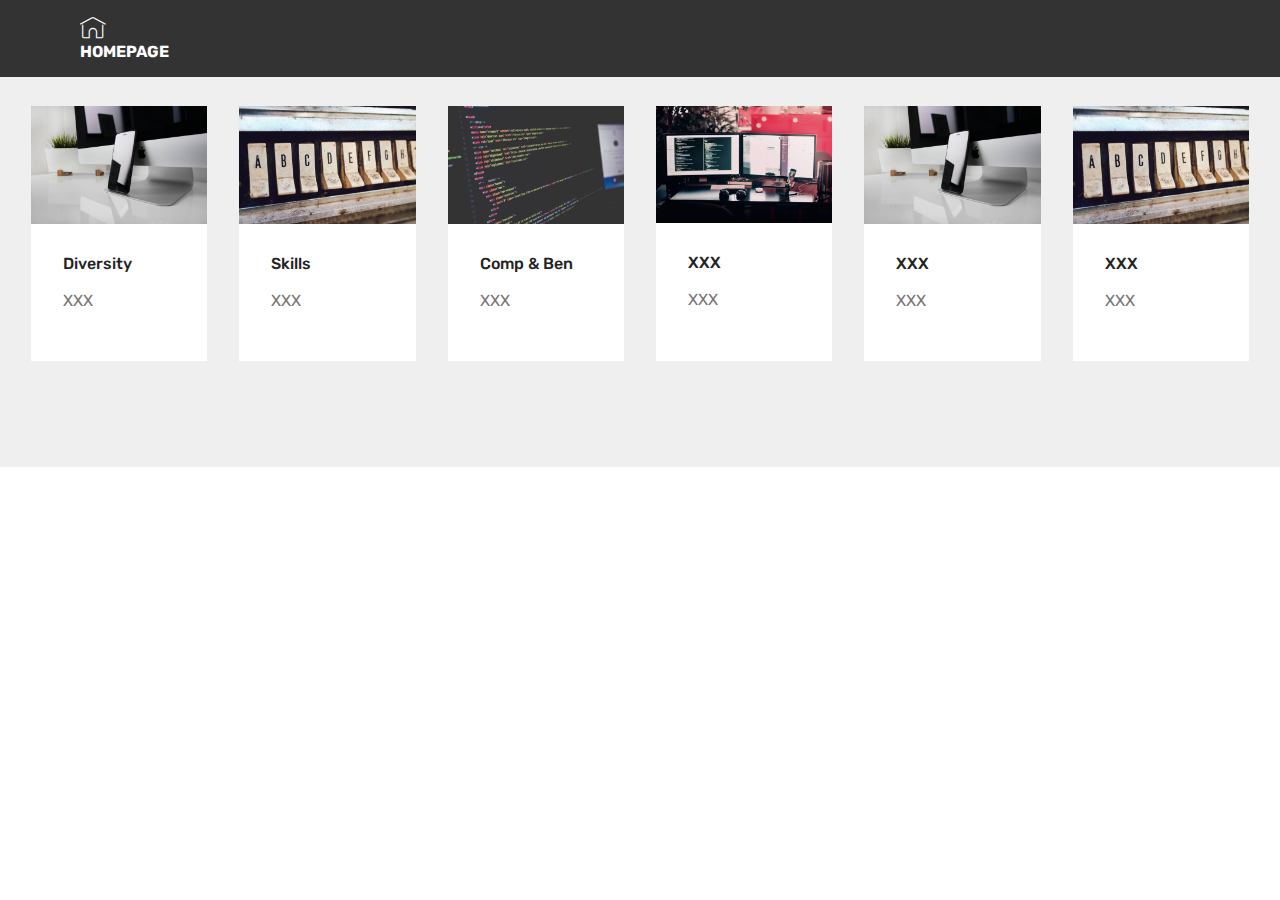
<file: page1.html>
<!DOCTYPE html>
<html>
<head>
  <!-- Site made with Mobirise Website Builder v4.2.4, https://mobirise.com -->
  <meta charset="UTF-8">
  <meta http-equiv="X-UA-Compatible" content="IE=edge">
  <meta name="generator" content="Mobirise v4.2.4, mobirise.com">
  <meta name="viewport" content="width=device-width, initial-scale=1">
  <link rel="shortcut icon" href="assets/images/screen-shot-2017-09-11-at-1.00.50-pm-640x96.png" type="image/x-icon">
  <meta name="description" content="Web Page Maker Description">
  <title>Functional Areas</title>
  <link rel="stylesheet" href="assets/web/assets/mobirise-icons/mobirise-icons.css">
  <link rel="stylesheet" href="assets/tether/tether.min.css">
  <link rel="stylesheet" href="assets/bootstrap/css/bootstrap.min.css">
  <link rel="stylesheet" href="assets/bootstrap/css/bootstrap-grid.min.css">
  <link rel="stylesheet" href="assets/bootstrap/css/bootstrap-reboot.min.css">
  <link rel="stylesheet" href="assets/dropdown/css/style.css">
  <link rel="stylesheet" href="assets/animate.css/animate.min.css">
  <link rel="stylesheet" href="assets/theme/css/style.css">
  <link rel="stylesheet" href="assets/mobirise/css/mbr-additional.css" type="text/css">
  
  
  
</head>
<body>
<section class="menu cid-qusTiES103" once="menu" id="menu1-y" data-rv-view="212">

    

    <nav class="navbar navbar-expand beta-menu navbar-dropdown align-items-center navbar-fixed-top navbar-toggleable-sm">
        <button class="navbar-toggler navbar-toggler-right" type="button" data-toggle="collapse" data-target="#navbarSupportedContent" aria-controls="navbarSupportedContent" aria-expanded="false" aria-label="Toggle navigation">
            <div class="hamburger">
                <span></span>
                <span></span>
                <span></span>
                <span></span>
            </div>
        </button>
        <div class="menu-logo">
            <div class="navbar-brand">
                
                <span class="navbar-caption-wrap"><a class="navbar-caption text-white display-4" href="index.html"><span class="mbri-home mbr-iconfont mbr-iconfont-btn"></span>HOMEPAGE</a></span>
            </div>
        </div>
        <div class="collapse navbar-collapse" id="navbarSupportedContent">
            <ul class="navbar-nav nav-dropdown nav-right" data-app-modern-menu="true"><li class="nav-item">
                    <a class="nav-link link text-white display-4" href="https://mobirise.com">
                        &nbsp;</a>
                </li></ul>
            
        </div>
    </nav>
</section>

<section class="engine"><a href="https://mobirise.co/p">bootstrap menu</a></section><section class="features3 cid-quXi2yxdgB" id="features17-10" data-rv-view="214">
    
    

    
    <div class="container-fluid">
        <div class="media-container-row">
            <div class="card p-3 col-12 col-md-6 col-lg-2">
                <div class="card-wrapper">
                    <div class="card-img">
                        <img src="assets/images/01.jpg" alt="Mobirise" media-simple="true">
                    </div>
                    <div class="card-box">
                        <h4 class="card-title pb-3 mbr-fonts-style display-7">
                            Diversity</h4>
                        <p class="mbr-text mbr-fonts-style display-7">
                            XXX</p>
                    </div>
                </div>
            </div>

            <div class="card p-3 col-12 col-md-6 col-lg-2">
                <div class="card-wrapper">
                    <div class="card-img">
                        <img src="assets/images/02.jpg" alt="Mobirise" media-simple="true">
                    </div>
                    <div class="card-box">
                        <h4 class="card-title pb-3 mbr-fonts-style display-7">
                            Skills</h4>
                        <p class="mbr-text mbr-fonts-style display-7">XXX</p>
                    </div>
                </div>
            </div>

            <div class="card p-3 col-12 col-md-6 col-lg-2">
                <div class="card-wrapper">
                    <div class="card-img">
                        <img src="assets/images/03.jpg" alt="Mobirise" media-simple="true">
                    </div>
                    <div class="card-box">
                        <h4 class="card-title pb-3 mbr-fonts-style display-7">
                            Comp &amp; Ben</h4>
                        <p class="mbr-text mbr-fonts-style display-7">
                            XXX</p>
                    </div>
                </div>
            </div>

            <div class="card p-3 col-12 col-md-6 col-lg-2">
                <div class="card-wrapper">
                    <div class="card-img">
                        <img src="assets/images/04.jpg" alt="Mobirise" media-simple="true">
                    </div>
                    <div class="card-box">
                        <h4 class="card-title pb-3 mbr-fonts-style display-7">XXX</h4>
                        <p class="mbr-text mbr-fonts-style display-7">XXX</p>
                    </div>
                </div>
            </div>
            <div class="card p-3 col-12 col-md-6 col-lg-2">
                <div class="card-wrapper">
                    <div class="card-img">
                        <img src="assets/images/01.jpg" alt="Mobirise" media-simple="true">
                    </div>
                    <div class="card-box">
                        <h4 class="card-title pb-3 mbr-fonts-style display-7">
                            XXX</h4>
                        <p class="mbr-text mbr-fonts-style display-7">
                            XXX</p>
                    </div>
                </div>
            </div>
            <div class="card p-3 col-12 col-md-6 col-lg-2">
                <div class="card-wrapper">
                    <div class="card-img">
                        <img src="assets/images/02.jpg" alt="Mobirise" media-simple="true">
                    </div>
                    <div class="card-box">
                        <h4 class="card-title pb-3 mbr-fonts-style display-7">
                            XXX</h4>
                        <p class="mbr-text mbr-fonts-style display-7">
                            XXX</p>
                    </div>
                </div>
            </div>
        </div>
    </div>
</section>


  <script src="assets/web/assets/jquery/jquery.min.js"></script>
  <script src="assets/popper/popper.min.js"></script>
  <script src="assets/tether/tether.min.js"></script>
  <script src="assets/bootstrap/js/bootstrap.min.js"></script>
  <script src="assets/dropdown/js/script.min.js"></script>
  <script src="assets/touch-swipe/jquery.touch-swipe.min.js"></script>
  <script src="assets/viewport-checker/jquery.viewportchecker.js"></script>
  <script src="assets/smooth-scroll/smooth-scroll.js"></script>
  <script src="assets/theme/js/script.js"></script>
  
  
  <input name="animation" type="hidden">
  </body>
</html>
</file>
<file: assets/web/assets/mobirise-icons/mobirise-icons.css>
@font-face {
  font-family: 'MobiriseIcons';
  src:  url('mobirise-icons.eot?spat4u');
  src:  url('mobirise-icons.eot?spat4u#iefix') format('embedded-opentype'),
    url('mobirise-icons.ttf?spat4u') format('truetype'),
    url('mobirise-icons.woff?spat4u') format('woff'),
    url('mobirise-icons.svg?spat4u#MobiriseIcons') format('svg');
  font-weight: normal;
  font-style: normal;
}

[class^="mbri-"], [class*=" mbri-"] {
  /* use !important to prevent issues with browser extensions that change fonts */
  font-family: MobiriseIcons !important;
  speak: none;
  font-style: normal;
  font-weight: normal;
  font-variant: normal;
  text-transform: none;
  line-height: 1;

  /* Better Font Rendering =========== */
  -webkit-font-smoothing: antialiased;
  -moz-osx-font-smoothing: grayscale;
}

.mbri-add-submenu:before {
  content: "\e900";
}
.mbri-alert:before {
  content: "\e901";
}
.mbri-align-center:before {
  content: "\e902";
}
.mbri-align-justify:before {
  content: "\e903";
}
.mbri-align-left:before {
  content: "\e904";
}
.mbri-align-right:before {
  content: "\e905";
}
.mbri-android:before {
  content: "\e906";
}
.mbri-apple:before {
  content: "\e907";
}
.mbri-arrow-down:before {
  content: "\e908";
}
.mbri-arrow-next:before {
  content: "\e909";
}
.mbri-arrow-prev:before {
  content: "\e90a";
}
.mbri-arrow-up:before {
  content: "\e90b";
}
.mbri-bold:before {
  content: "\e90c";
}
.mbri-bookmark:before {
  content: "\e90d";
}
.mbri-bootstrap:before {
  content: "\e90e";
}
.mbri-briefcase:before {
  content: "\e90f";
}
.mbri-browse:before {
  content: "\e910";
}
.mbri-bulleted-list:before {
  content: "\e911";
}
.mbri-calendar:before {
  content: "\e912";
}
.mbri-camera:before {
  content: "\e913";
}
.mbri-cart-add:before {
  content: "\e914";
}
.mbri-cart-full:before {
  content: "\e915";
}
.mbri-cash:before {
  content: "\e916";
}
.mbri-change-style:before {
  content: "\e917";
}
.mbri-chat:before {
  content: "\e918";
}
.mbri-clock:before {
  content: "\e919";
}
.mbri-close:before {
  content: "\e91a";
}
.mbri-cloud:before {
  content: "\e91b";
}
.mbri-code:before {
  content: "\e91c";
}
.mbri-contact-form:before {
  content: "\e91d";
}
.mbri-credit-card:before {
  content: "\e91e";
}
.mbri-cursor-click:before {
  content: "\e91f";
}
.mbri-cust-feedback:before {
  content: "\e920";
}
.mbri-database:before {
  content: "\e921";
}
.mbri-delivery:before {
  content: "\e922";
}
.mbri-desktop:before {
  content: "\e923";
}
.mbri-devices:before {
  content: "\e924";
}
.mbri-down:before {
  content: "\e925";
}
.mbri-download:before {
  content: "\e989";
}
.mbri-drag-n-drop:before {
  content: "\e927";
}
.mbri-drag-n-drop2:before {
  content: "\e928";
}
.mbri-edit:before {
  content: "\e929";
}
.mbri-edit2:before {
  content: "\e92a";
}
.mbri-error:before {
  content: "\e92b";
}
.mbri-extension:before {
  content: "\e92c";
}
.mbri-features:before {
  content: "\e92d";
}
.mbri-file:before {
  content: "\e92e";
}
.mbri-flag:before {
  content: "\e92f";
}
.mbri-folder:before {
  content: "\e930";
}
.mbri-gift:before {
  content: "\e931";
}
.mbri-github:before {
  content: "\e932";
}
.mbri-globe:before {
  content: "\e933";
}
.mbri-globe-2:before {
  content: "\e934";
}
.mbri-growing-chart:before {
  content: "\e935";
}
.mbri-hearth:before {
  content: "\e936";
}
.mbri-help:before {
  content: "\e937";
}
.mbri-home:before {
  content: "\e938";
}
.mbri-hot-cup:before {
  content: "\e939";
}
.mbri-idea:before {
  content: "\e93a";
}
.mbri-image-gallery:before {
  content: "\e93b";
}
.mbri-image-slider:before {
  content: "\e93c";
}
.mbri-info:before {
  content: "\e93d";
}
.mbri-italic:before {
  content: "\e93e";
}
.mbri-key:before {
  content: "\e93f";
}
.mbri-laptop:before {
  content: "\e940";
}
.mbri-layers:before {
  content: "\e941";
}
.mbri-left-right:before {
  content: "\e942";
}
.mbri-left:before {
  content: "\e943";
}
.mbri-letter:before {
  content: "\e944";
}
.mbri-like:before {
  content: "\e945";
}
.mbri-link:before {
  content: "\e946";
}
.mbri-lock:before {
  content: "\e947";
}
.mbri-login:before {
  content: "\e948";
}
.mbri-logout:before {
  content: "\e949";
}
.mbri-magic-stick:before {
  content: "\e94a";
}
.mbri-map-pin:before {
  content: "\e94b";
}
.mbri-menu:before {
  content: "\e94c";
}
.mbri-mobile:before {
  content: "\e94d";
}
.mbri-mobile2:before {
  content: "\e94e";
}
.mbri-mobirise:before {
  content: "\e94f";
}
.mbri-more-horizontal:before {
  content: "\e950";
}
.mbri-more-vertical:before {
  content: "\e951";
}
.mbri-music:before {
  content: "\e952";
}
.mbri-new-file:before {
  content: "\e953";
}
.mbri-numbered-list:before {
  content: "\e954";
}
.mbri-opened-folder:before {
  content: "\e955";
}
.mbri-pages:before {
  content: "\e956";
}
.mbri-paper-plane:before {
  content: "\e957";
}
.mbri-paperclip:before {
  content: "\e958";
}
.mbri-photo:before {
  content: "\e959";
}
.mbri-photos:before {
  content: "\e95a";
}
.mbri-pin:before {
  content: "\e95b";
}
.mbri-play:before {
  content: "\e95c";
}
.mbri-plus:before {
  content: "\e95d";
}
.mbri-preview:before {
  content: "\e95e";
}
.mbri-print:before {
  content: "\e95f";
}
.mbri-protect:before {
  content: "\e960";
}
.mbri-question:before {
  content: "\e961";
}
.mbri-quote-left:before {
  content: "\e962";
}
.mbri-quote-right:before {
  content: "\e963";
}
.mbri-refresh:before {
  content: "\e964";
}
.mbri-responsive:before {
  content: "\e965";
}
.mbri-right:before {
  content: "\e966";
}
.mbri-rocket:before {
  content: "\e967";
}
.mbri-sad-face:before {
  content: "\e968";
}
.mbri-sale:before {
  content: "\e969";
}
.mbri-save:before {
  content: "\e96a";
}
.mbri-search:before {
  content: "\e96b";
}
.mbri-setting:before {
  content: "\e96c";
}
.mbri-setting2:before {
  content: "\e96d";
}
.mbri-setting3:before {
  content: "\e96e";
}
.mbri-share:before {
  content: "\e96f";
}
.mbri-shopping-bag:before {
  content: "\e970";
}
.mbri-shopping-basket:before {
  content: "\e971";
}
.mbri-shopping-cart:before {
  content: "\e972";
}
.mbri-sites:before {
  content: "\e973";
}
.mbri-smile-face:before {
  content: "\e974";
}
.mbri-speed:before {
  content: "\e975";
}
.mbri-star:before {
  content: "\e976";
}
.mbri-success:before {
  content: "\e977";
}
.mbri-sun:before {
  content: "\e978";
}
.mbri-sun2:before {
  content: "\e979";
}
.mbri-tablet:before {
  content: "\e97a";
}
.mbri-tablet-vertical:before {
  content: "\e97b";
}
.mbri-target:before {
  content: "\e97c";
}
.mbri-timer:before {
  content: "\e97d";
}
.mbri-to-ftp:before {
  content: "\e97e";
}
.mbri-to-local-drive:before {
  content: "\e97f";
}
.mbri-touch-swipe:before {
  content: "\e980";
}
.mbri-touch:before {
  content: "\e981";
}
.mbri-trash:before {
  content: "\e982";
}
.mbri-underline:before {
  content: "\e983";
}
.mbri-unlink:before {
  content: "\e984";
}
.mbri-unlock:before {
  content: "\e985";
}
.mbri-up-down:before {
  content: "\e986";
}
.mbri-up:before {
  content: "\e987";
}
.mbri-update:before {
  content: "\e988";
}
.mbri-upload:before {
 content: "\e926"; 
}
.mbri-user:before {
  content: "\e98a";
}
.mbri-user2:before {
  content: "\e98b";
}
.mbri-users:before {
  content: "\e98c";
}
.mbri-video:before {
  content: "\e98d";
}
.mbri-video-play:before {
  content: "\e98e";
}
.mbri-watch:before {
  content: "\e98f";
}
.mbri-website-theme:before {
  content: "\e990";
}
.mbri-wifi:before {
  content: "\e991";
}
.mbri-windows:before {
  content: "\e992";
}
.mbri-zoom-out:before {
  content: "\e993";
}
.mbri-redo:before {
  content: "\e994";
}
.mbri-undo:before {
  content: "\e995";
}
</file>
<file: assets/dropdown/css/style.css>
.navbar-dropdown {
  left: 0;
  padding: 0;
  position: absolute;
  right: 0;
  top: 0;
  transition: all 0.45s ease;
  z-index: 1030;
  background: #282828; }
  .navbar-dropdown .navbar-logo {
    margin-right: 0.8rem;
    transition: margin 0.3s ease-in-out;
    vertical-align: middle; }
    .navbar-dropdown .navbar-logo img {
      height: 3.125rem;
      transition: all 0.3s ease-in-out; }
    .navbar-dropdown .navbar-logo.mbr-iconfont {
      font-size: 3.125rem;
      line-height: 3.125rem; }
  .navbar-dropdown .navbar-caption {
    font-weight: 700;
    white-space: normal;
    vertical-align: -4px;
    line-height: 3.125rem !important; }
    .navbar-dropdown .navbar-caption, .navbar-dropdown .navbar-caption:hover {
      color: inherit;
      text-decoration: none; }
  .navbar-dropdown .mbr-iconfont + .navbar-caption {
    vertical-align: -1px; }
  .navbar-dropdown.navbar-fixed-top {
    position: fixed; }
  .navbar-dropdown .navbar-brand span {
    vertical-align: -4px; }
  .navbar-dropdown.bg-color.transparent {
    background: none; }
  .navbar-dropdown.navbar-short .navbar-brand {
    padding: 0.625rem 0; }
    .navbar-dropdown.navbar-short .navbar-brand span {
      vertical-align: -1px; }
  .navbar-dropdown.navbar-short .navbar-caption {
    line-height: 2.375rem !important;
    vertical-align: -2px; }
  .navbar-dropdown.navbar-short .navbar-logo {
    margin-right: 0.5rem; }
    .navbar-dropdown.navbar-short .navbar-logo img {
      height: 2.375rem; }
    .navbar-dropdown.navbar-short .navbar-logo.mbr-iconfont {
      font-size: 2.375rem;
      line-height: 2.375rem; }
  .navbar-dropdown.navbar-short .mbr-table-cell {
    height: 3.625rem; }
  .navbar-dropdown .navbar-close {
    left: 0.6875rem;
    position: fixed;
    top: 0.75rem;
    z-index: 1000; }
  .navbar-dropdown .hamburger-icon {
    content: "";
    display: inline-block;
    vertical-align: middle;
    width: 16px;
    -webkit-box-shadow: 0 -6px 0 1px #282828,0 0 0 1px #282828,0 6px 0 1px #282828;
    -moz-box-shadow: 0 -6px 0 1px #282828,0 0 0 1px #282828,0 6px 0 1px #282828;
    box-shadow: 0 -6px 0 1px #282828,0 0 0 1px #282828,0 6px 0 1px #282828; }

.dropdown-menu .dropdown-toggle[data-toggle="dropdown-submenu"]::after {
  border-bottom: 0.35em solid transparent;
  border-left: 0.35em solid;
  border-right: 0;
  border-top: 0.35em solid transparent;
  margin-left: 0.3rem; }

.dropdown-menu .dropdown-item:focus {
  outline: 0; }

.nav-dropdown {
  font-size: 0.75rem;
  font-weight: 500;
  height: auto !important; }
  .nav-dropdown .nav-btn {
    padding-left: 1rem; }
  .nav-dropdown .link {
    margin: .667em 1.667em;
    font-weight: 500;
    padding: 0;
    transition: color .2s ease-in-out; }
    .nav-dropdown .link.dropdown-toggle {
      margin-right: 2.583em; }
      .nav-dropdown .link.dropdown-toggle::after {
        margin-left: .25rem;
        border-top: 0.35em solid;
        border-right: 0.35em solid transparent;
        border-left: 0.35em solid transparent;
        border-bottom: 0; }
      .nav-dropdown .link.dropdown-toggle[aria-expanded="true"] {
        margin: 0;
        padding: 0.667em 3.263em  0.667em 1.667em; }
  .nav-dropdown .link::after,
  .nav-dropdown .dropdown-item::after {
    color: inherit; }
  .nav-dropdown .btn {
    font-size: 0.75rem;
    font-weight: 700;
    letter-spacing: 0;
    margin-bottom: 0;
    padding-left: 1.25rem;
    padding-right: 1.25rem; }
  .nav-dropdown .dropdown-menu {
    border-radius: 0;
    border: 0;
    left: 0;
    margin: 0;
    padding-bottom: 1.25rem;
    padding-top: 1.25rem;
    position: relative; }
  .nav-dropdown .dropdown-submenu {
    margin-left: 0.125rem;
    top: 0; }
  .nav-dropdown .dropdown-item {
    font-weight: 500;
    line-height: 2;
    padding: 0.3846em 4.615em 0.3846em 1.5385em;
    position: relative;
    transition: color .2s ease-in-out, background-color .2s ease-in-out; }
    .nav-dropdown .dropdown-item::after {
      margin-top: -0.3077em;
      position: absolute;
      right: 1.1538em;
      top: 50%; }
    .nav-dropdown .dropdown-item:focus, .nav-dropdown .dropdown-item:hover {
      background: none; }

@media (max-width: 767px) {
  .nav-dropdown.navbar-toggleable-sm {
    bottom: 0;
    display: none;
    left: 0;
    overflow-x: hidden;
    position: fixed;
    top: 0;
    transform: translateX(-100%);
    -ms-transform: translateX(-100%);
    -webkit-transform: translateX(-100%);
    width: 18.75rem;
    z-index: 999; } }
.nav-dropdown.navbar-toggleable-xl {
  bottom: 0;
  display: none;
  left: 0;
  overflow-x: hidden;
  position: fixed;
  top: 0;
  transform: translateX(-100%);
  -ms-transform: translateX(-100%);
  -webkit-transform: translateX(-100%);
  width: 18.75rem;
  z-index: 999; }

.nav-dropdown-sm {
  display: block !important;
  overflow-x: hidden;
  overflow: auto;
  padding-top: 3.875rem; }
  .nav-dropdown-sm::after {
    content: "";
    display: block;
    height: 3rem;
    width: 100%; }
  .nav-dropdown-sm.collapse.in ~ .navbar-close {
    display: block !important; }
  .nav-dropdown-sm.collapsing, .nav-dropdown-sm.collapse.in {
    transform: translateX(0);
    -ms-transform: translateX(0);
    -webkit-transform: translateX(0);
    transition: all 0.25s ease-out;
    -webkit-transition: all 0.25s ease-out;
    background: #282828; }
  .nav-dropdown-sm.collapsing[aria-expanded="false"] {
    transform: translateX(-100%);
    -ms-transform: translateX(-100%);
    -webkit-transform: translateX(-100%); }
  .nav-dropdown-sm .nav-item {
    display: block;
    margin-left: 0 !important;
    padding-left: 0; }
  .nav-dropdown-sm .link,
  .nav-dropdown-sm .dropdown-item {
    border-top: 1px dotted rgba(255, 255, 255, 0.1);
    font-size: 0.8125rem;
    line-height: 1.6;
    margin: 0 !important;
    padding: 0.875rem 2.4rem 0.875rem 1.5625rem !important;
    position: relative;
    white-space: normal; }
    .nav-dropdown-sm .link:focus, .nav-dropdown-sm .link:hover,
    .nav-dropdown-sm .dropdown-item:focus,
    .nav-dropdown-sm .dropdown-item:hover {
      background: rgba(0, 0, 0, 0.2) !important;
      color: #c0a375; }
  .nav-dropdown-sm .nav-btn {
    position: relative;
    padding: 1.5625rem 1.5625rem 0 1.5625rem; }
    .nav-dropdown-sm .nav-btn::before {
      border-top: 1px dotted rgba(255, 255, 255, 0.1);
      content: "";
      left: 0;
      position: absolute;
      top: 0;
      width: 100%; }
    .nav-dropdown-sm .nav-btn + .nav-btn {
      padding-top: 0.625rem; }
      .nav-dropdown-sm .nav-btn + .nav-btn::before {
        display: none; }
  .nav-dropdown-sm .btn {
    padding: 0.625rem 0; }
  .nav-dropdown-sm .dropdown-toggle[data-toggle="dropdown-submenu"]::after {
    margin-left: .25rem;
    border-top: 0.35em solid;
    border-right: 0.35em solid transparent;
    border-left: 0.35em solid transparent;
    border-bottom: 0; }
  .nav-dropdown-sm .dropdown-toggle[data-toggle="dropdown-submenu"][aria-expanded="true"]::after {
    border-top: 0;
    border-right: 0.35em solid transparent;
    border-left: 0.35em solid transparent;
    border-bottom: 0.35em solid; }
  .nav-dropdown-sm .dropdown-menu {
    margin: 0;
    padding: 0;
    position: relative;
    top: 0;
    left: 0;
    width: 100%;
    border: 0;
    float: none;
    border-radius: 0;
    background: none; }
  .nav-dropdown-sm .dropdown-submenu {
    left: 100%;
    margin-left: 0.125rem;
    margin-top: -1.25rem;
    top: 0; }

.navbar-toggleable-sm .nav-dropdown .dropdown-menu {
  position: absolute; }

.navbar-toggleable-sm .nav-dropdown .dropdown-submenu {
  left: 100%;
  margin-left: 0.125rem;
  margin-top: -1.25rem;
  top: 0; }

.navbar-toggleable-sm.opened .nav-dropdown .dropdown-menu {
  position: relative; }

.navbar-toggleable-sm.opened .nav-dropdown .dropdown-submenu {
  left: 0;
  margin-left: 00rem;
  margin-top: 0rem;
  top: 0; }

.is-builder .nav-dropdown.collapsing {
  transition: none !important; }

/*# sourceMappingURL=style.css.map */
</file>
<file: assets/theme/css/style.css>
/*!
 * Mobirise v4 theme (https://mobirise.com/)
 * Copyright 2017 Mobirise
 */
section {
  background-color: #eeeeee; }

section,
.container,
.container-fluid {
  position: relative;
  word-wrap: break-word; }

a.mbr-iconfont:hover {
  text-decoration: none; }

.article .lead p, .article .lead ul, .article .lead ol, .article .lead pre, .article .lead blockquote {
  margin-bottom: 0; }

a {
  font-style: normal;
  font-weight: 400;
  cursor: pointer; }
  a, a:hover {
    text-decoration: none; }

figure {
  margin-bottom: 0; }

body {
  color: #232323; }

h1, h2, h3, h4, h5, h6,
.h1, .h2, .h3, .h4, .h5, .h6,
.display-1, .display-2, .display-3, .display-4 {
  line-height: 1;
  word-break: break-word;
  word-wrap: break-word; }

b, strong {
  font-weight: bold; }

blockquote {
  padding: 10px 0 10px 20px;
  position: relative;
  border-left: 2px solid;
  border-color: #ff3366; }

input:-webkit-autofill, input:-webkit-autofill:hover, input:-webkit-autofill:focus, input:-webkit-autofill:active {
  transition-delay: 9999s;
  transition-property: background-color, color; }

textarea[type="hidden"] {
  display: none; }

body {
  position: relative; }

section {
  background-position: 50% 50%;
  background-repeat: no-repeat;
  background-size: cover; }
  section .mbr-background-video,
  section .mbr-background-video-preview {
    position: absolute;
    bottom: 0;
    left: 0;
    right: 0;
    top: 0; }

.hidden {
  visibility: hidden; }

.mbr-z-index20 {
  z-index: 20; }

/*! Base colors */
.mbr-white {
  color: #ffffff; }

.mbr-black {
  color: #000000; }

.mbr-bg-white {
  background-color: #ffffff; }

.mbr-bg-black {
  background-color: #000000; }

/*! Text-aligns */
.align-left {
  text-align: left; }

.align-center {
  text-align: center; }

.align-right {
  text-align: right; }

@media (max-width: 767px) {
  .align-left, .align-center, .align-right, .mbr-section-btn, .mbr-section-title {
    text-align: center; } }
/*! Font-weight  */
.mbr-light {
  font-weight: 300; }

.mbr-regular {
  font-weight: 400; }

.mbr-semibold {
  font-weight: 500; }

.mbr-bold {
  font-weight: 700; }

/*! Media  */
.media-size-item {
  -webkit-flex: 1 1 auto;
  -moz-flex: 1 1 auto;
  -ms-flex: 1 1 auto;
  -o-flex: 1 1 auto;
  flex: 1 1 auto; }

.media-content {
  -webkit-flex-basis: 100%;
  flex-basis: 100%; }

.media-container-row {
  display: -ms-flexbox;
  display: -webkit-flex;
  display: flex;
  -webkit-flex-direction: row;
  -ms-flex-direction: row;
  flex-direction: row;
  -webkit-flex-wrap: wrap;
  -ms-flex-wrap: wrap;
  flex-wrap: wrap;
  -webkit-justify-content: center;
  -ms-flex-pack: center;
  justify-content: center;
  -webkit-align-content: center;
  -ms-flex-line-pack: center;
  align-content: center;
  -webkit-align-items: start;
  -ms-flex-align: start;
  align-items: start; }
  .media-container-row .media-size-item {
    width: 400px; }

.media-container-column {
  display: -ms-flexbox;
  display: -webkit-flex;
  display: flex;
  -webkit-flex-direction: column;
  -ms-flex-direction: column;
  flex-direction: column;
  -webkit-flex-wrap: wrap;
  -ms-flex-wrap: wrap;
  flex-wrap: wrap;
  -webkit-justify-content: center;
  -ms-flex-pack: center;
  justify-content: center;
  -webkit-align-content: center;
  -ms-flex-line-pack: center;
  align-content: center;
  -webkit-align-items: stretch;
  -ms-flex-align: stretch;
  align-items: stretch; }
  .media-container-column > * {
    width: 100%; }

@media (min-width: 992px) {
  .media-container-row {
    -webkit-flex-wrap: nowrap;
    -ms-flex-wrap: nowrap;
    flex-wrap: nowrap; } }
figure {
  overflow: hidden; }

figure[mbr-media-size] {
  transition: width 0.1s; }

.mbr-figure img, .mbr-figure iframe {
  display: block;
  width: 100%; }

.card {
  background-color: transparent;
  border: none; }

.card-img {
  text-align: center;
  flex-shrink: 0; }

.media {
  max-width: 100%;
  margin: 0 auto; }

.mbr-figure {
  -ms-flex-item-align: center;
  -ms-grid-row-align: center;
  -webkit-align-self: center;
  align-self: center; }

.media-container > div {
  max-width: 100%; }

.mbr-figure img, .card-img img {
  width: 100%; }

@media (max-width: 991px) {
  .media-size-item {
    width: auto !important; }

  .media {
    width: auto; }

  .mbr-figure {
    width: 100% !important; } }
/*! Buttons */
.mbr-section-btn {
  margin-left: -.25rem;
  margin-right: -.25rem;
  font-size: 0; }

nav .mbr-section-btn {
  margin-left: 0rem;
  margin-right: 0rem; }

/*! Btn icon margin */
.btn .mbr-iconfont, .btn.btn-sm .mbr-iconfont {
  cursor: pointer;
  margin-right: 0.5rem; }

.btn.btn-md .mbr-iconfont, .btn.btn-md .mbr-iconfont {
  margin-right: 0.8rem; }

.mbr-regular {
  font-weight: 400; }

.mbr-semibold {
  font-weight: 500; }

.mbr-bold {
  font-weight: 700; }

[type="submit"] {
  -webkit-appearance: none; }

/*! Full-screen */
.mbr-fullscreen .mbr-overlay {
  min-height: 100vh; }

.mbr-fullscreen {
  display: flex;
  display: -webkit-flex;
  display: -moz-flex;
  display: -ms-flex;
  display: -o-flex;
  align-items: center;
  -webkit-align-items: center;
  min-height: 100vh;
  padding-top: 3rem;
  padding-bottom: 3rem; }

/*! Map */
.map {
  height: 25rem;
  position: relative; }
  .map iframe {
    width: 100%;
    height: 100%; }

/* Form */
.form-asterisk {
  font-family: initial;
  position: absolute;
  top: -2px;
  font-weight: normal; }

/*! Scroll to top arrow */
.mbr-arrow-up {
  bottom: 25px;
  right: 90px;
  position: fixed;
  text-align: right;
  z-index: 5000;
  color: #ffffff;
  font-size: 32px;
  transform: rotate(180deg);
  -webkit-transform: rotate(180deg); }

.mbr-arrow-up a {
  background: rgba(0, 0, 0, 0.2);
  border-radius: 3px;
  color: #fff;
  display: inline-block;
  height: 60px;
  width: 60px;
  outline-style: none !important;
  position: relative;
  text-decoration: none;
  transition: all .3s ease-in-out;
  cursor: pointer;
  text-align: center; }
  .mbr-arrow-up a:hover {
    background-color: rgba(0, 0, 0, 0.4); }
  .mbr-arrow-up a i {
    line-height: 60px; }

.mbr-arrow-up-icon {
  display: block;
  color: #fff; }

.mbr-arrow-up-icon::before {
  content: "\203a";
  display: inline-block;
  font-family: serif;
  font-size: 32px;
  line-height: 1;
  font-style: normal;
  position: relative;
  top: 6px;
  left: -4px;
  -webkit-transform: rotate(-90deg);
  transform: rotate(-90deg); }

/*! Arrow Down */
.mbr-arrow {
  position: absolute;
  bottom: 45px;
  left: 50%;
  width: 60px;
  height: 60px;
  cursor: pointer;
  background-color: rgba(80, 80, 80, 0.5);
  border-radius: 50%;
  -webkit-transform: translateX(-50%);
  transform: translateX(-50%); }
  .mbr-arrow > a {
    display: inline-block;
    text-decoration: none;
    outline-style: none;
    -webkit-animation: arrowdown 1.7s ease-in-out infinite;
    animation: arrowdown 1.7s ease-in-out infinite; }
    .mbr-arrow > a > i {
      position: absolute;
      top: -2px;
      left: 15px;
      font-size: 2rem; }

@keyframes arrowdown {
  0% {
    transform: translateY(0px);
    -webkit-transform: translateY(0px); }
  50% {
    transform: translateY(-5px);
    -webkit-transform: translateY(-5px); }
  100% {
    transform: translateY(0px);
    -webkit-transform: translateY(0px); } }
@-webkit-keyframes arrowdown {
  0% {
    transform: translateY(0px);
    -webkit-transform: translateY(0px); }
  50% {
    transform: translateY(-5px);
    -webkit-transform: translateY(-5px); }
  100% {
    transform: translateY(0px);
    -webkit-transform: translateY(0px); } }
@media (max-width: 500px) {
  .mbr-arrow-up {
    left: 50%;
    right: auto;
    transform: translateX(-50%) rotate(180deg);
    -webkit-transform: translateX(-50%) rotate(180deg); } }
/*Gradients animation*/
@keyframes gradient-animation {
  from {
    background-position: 0% 100%;
    animation-timing-function: ease-in-out; }
  to {
    background-position: 100% 0%;
    animation-timing-function: ease-in-out; } }
@-webkit-keyframes gradient-animation {
  from {
    background-position: 0% 100%;
    animation-timing-function: ease-in-out; }
  to {
    background-position: 100% 0%;
    animation-timing-function: ease-in-out; } }
.bg-gradient {
  background-size: 200% 200%;
  animation: gradient-animation 5s infinite alternate;
  -webkit-animation: gradient-animation 5s infinite alternate; }

.menu .navbar-brand {
  display: -webkit-flex; }
  .menu .navbar-brand span {
    display: flex;
    display: -webkit-flex; }
  .menu .navbar-brand .navbar-caption-wrap {
    display: -webkit-flex; }
  .menu .navbar-brand .navbar-logo img {
    display: -webkit-flex; }
@media (min-width: 768px) and (max-width: 991px) {
  .menu .navbar-toggleable-sm .navbar-nav {
    display: -webkit-box;
    display: -webkit-flex;
    display: -ms-flexbox; } }
@media (min-width: 992px) {
  .menu .navbar-nav.nav-dropdown {
    display: -webkit-flex; }
  .menu .navbar-toggleable-sm .navbar-collapse {
    display: -webkit-flex !important; } }

/*# sourceMappingURL=style.css.map */
.engine {
	position: absolute;
	text-indent: -2400px;
	text-align: center;
	padding: 0;
	top: 0;
	left: -2400px;
}
</file>
<file: assets/mobirise/css/mbr-additional.css>
@import url(https://fonts.googleapis.com/css?family=Rubik:300,300i,400,400i,500,500i,700,700i,900,900i);





body {
  font-style: normal;
  line-height: 1.5;
}
.mbr-section-title {
  font-style: normal;
  line-height: 1.2;
}
.mbr-section-subtitle {
  line-height: 1.3;
}
.mbr-text {
  font-style: normal;
  line-height: 1.6;
}
.display-1 {
  font-family: 'Rubik', sans-serif;
  font-size: 4rem;
}
.display-1 > .mbr-iconfont {
  font-size: 6.4rem;
}
.display-2 {
  font-family: 'Rubik', sans-serif;
  font-size: 3rem;
}
.display-2 > .mbr-iconfont {
  font-size: 4.8rem;
}
.display-4 {
  font-family: 'Rubik', sans-serif;
  font-size: 1rem;
}
.display-4 > .mbr-iconfont {
  font-size: 1.6rem;
}
.display-5 {
  font-family: 'Rubik', sans-serif;
  font-size: 1.5rem;
}
.display-5 > .mbr-iconfont {
  font-size: 2.4rem;
}
.display-7 {
  font-family: 'Rubik', sans-serif;
  font-size: 1rem;
}
.display-7 > .mbr-iconfont {
  font-size: 1.6rem;
}
/* ---- Fluid typography for mobile devices ---- */
/* 1.4 - font scale ratio ( bootstrap == 1.42857 ) */
/* 100vw - current viewport width */
/* (48 - 20)  48 == 48rem == 768px, 20 == 20rem == 320px(minimal supported viewport) */
/* 0.65 - min scale variable, may vary */
@media (max-width: 768px) {
  .display-1 {
    font-size: 3.2rem;
    font-size: calc( 2.05rem + (4 - 2.05) * ((100vw - 20rem) / (48 - 20)));
    line-height: calc( 1.4 * (2.05rem + (4 - 2.05) * ((100vw - 20rem) / (48 - 20))));
  }
  .display-2 {
    font-size: 2.4rem;
    font-size: calc( 1.7rem + (3 - 1.7) * ((100vw - 20rem) / (48 - 20)));
    line-height: calc( 1.4 * (1.7rem + (3 - 1.7) * ((100vw - 20rem) / (48 - 20))));
  }
  .display-4 {
    font-size: 0.8rem;
    font-size: calc( 1rem + (1 - 1) * ((100vw - 20rem) / (48 - 20)));
    line-height: calc( 1.4 * (1rem + (1 - 1) * ((100vw - 20rem) / (48 - 20))));
  }
  .display-5 {
    font-size: 1.2rem;
    font-size: calc( 1.175rem + (1.5 - 1.175) * ((100vw - 20rem) / (48 - 20)));
    line-height: calc( 1.4 * (1.175rem + (1.5 - 1.175) * ((100vw - 20rem) / (48 - 20))));
  }
}
/* Buttons */
.btn {
  font-weight: 500;
  border-width: 2px;
  font-style: normal;
  letter-spacing: 1px;
  margin: .4rem .8rem;
  white-space: normal;
  -webkit-transition: all 0.3s ease-in-out;
  -moz-transition: all 0.3s ease-in-out;
  transition: all 0.3s ease-in-out;
  padding: 1rem 3rem;
  border-radius: 3px;
  display: inline-flex;
  align-items: center;
  justify-content: center;
  word-break: break-word;
}
.btn-sm {
  font-weight: 500;
  letter-spacing: 1px;
  -webkit-transition: all 0.3s ease-in-out;
  -moz-transition: all 0.3s ease-in-out;
  transition: all 0.3s ease-in-out;
  padding: 0.6rem 1.5rem;
  border-radius: 3px;
}
.btn-md {
  font-weight: 500;
  letter-spacing: 1px;
  margin: .4rem .8rem !important;
  -webkit-transition: all 0.3s ease-in-out;
  -moz-transition: all 0.3s ease-in-out;
  transition: all 0.3s ease-in-out;
  padding: 1rem 3rem;
  border-radius: 3px;
}
.btn-lg {
  font-weight: 500;
  letter-spacing: 1px;
  margin: .4rem .8rem !important;
  -webkit-transition: all 0.3s ease-in-out;
  -moz-transition: all 0.3s ease-in-out;
  transition: all 0.3s ease-in-out;
  padding: 1.2rem 3.2rem;
  border-radius: 3px;
}
.bg-primary {
  background-color: #149dcc !important;
}
.bg-success {
  background-color: #f7ed4a !important;
}
.bg-info {
  background-color: #82786e !important;
}
.bg-warning {
  background-color: #879a9f !important;
}
.bg-danger {
  background-color: #b1a374 !important;
}
.btn-primary,
.btn-primary:active,
.btn-primary.active {
  background-color: #149dcc;
  border-color: #149dcc;
  color: #ffffff;
}
.btn-primary:hover,
.btn-primary:focus,
.btn-primary.focus {
  color: #ffffff;
  background-color: #0d6786;
  border-color: #0d6786;
}
.btn-primary.disabled,
.btn-primary:disabled {
  color: #ffffff !important;
  background-color: #0d6786 !important;
  border-color: #0d6786 !important;
}
.btn-secondary,
.btn-secondary:active,
.btn-secondary.active {
  background-color: #ff3366;
  border-color: #ff3366;
  color: #ffffff;
}
.btn-secondary:hover,
.btn-secondary:focus,
.btn-secondary.focus {
  color: #ffffff;
  background-color: #e50039;
  border-color: #e50039;
}
.btn-secondary.disabled,
.btn-secondary:disabled {
  color: #ffffff !important;
  background-color: #e50039 !important;
  border-color: #e50039 !important;
}
.btn-info,
.btn-info:active,
.btn-info.active {
  background-color: #82786e;
  border-color: #82786e;
  color: #ffffff;
}
.btn-info:hover,
.btn-info:focus,
.btn-info.focus {
  color: #ffffff;
  background-color: #59524b;
  border-color: #59524b;
}
.btn-info.disabled,
.btn-info:disabled {
  color: #ffffff !important;
  background-color: #59524b !important;
  border-color: #59524b !important;
}
.btn-success,
.btn-success:active,
.btn-success.active {
  background-color: #f7ed4a;
  border-color: #f7ed4a;
  color: #ffffff;
}
.btn-success:hover,
.btn-success:focus,
.btn-success.focus {
  color: #ffffff;
  background-color: #eadd0a;
  border-color: #eadd0a;
}
.btn-success.disabled,
.btn-success:disabled {
  color: #ffffff !important;
  background-color: #eadd0a !important;
  border-color: #eadd0a !important;
}
.btn-warning,
.btn-warning:active,
.btn-warning.active {
  background-color: #879a9f;
  border-color: #879a9f;
  color: #ffffff;
}
.btn-warning:hover,
.btn-warning:focus,
.btn-warning.focus {
  color: #ffffff;
  background-color: #617479;
  border-color: #617479;
}
.btn-warning.disabled,
.btn-warning:disabled {
  color: #ffffff !important;
  background-color: #617479 !important;
  border-color: #617479 !important;
}
.btn-danger,
.btn-danger:active,
.btn-danger.active {
  background-color: #b1a374;
  border-color: #b1a374;
  color: #ffffff;
}
.btn-danger:hover,
.btn-danger:focus,
.btn-danger.focus {
  color: #ffffff;
  background-color: #8b7d4e;
  border-color: #8b7d4e;
}
.btn-danger.disabled,
.btn-danger:disabled {
  color: #ffffff !important;
  background-color: #8b7d4e !important;
  border-color: #8b7d4e !important;
}
.btn-white {
  color: #333333 !important;
}
.btn-white,
.btn-white:active,
.btn-white.active {
  background-color: #ffffff;
  border-color: #ffffff;
  color: #ffffff;
}
.btn-white:hover,
.btn-white:focus,
.btn-white.focus {
  color: #ffffff;
  background-color: #d4d4d4;
  border-color: #d4d4d4;
}
.btn-white.disabled,
.btn-white:disabled {
  color: #ffffff !important;
  background-color: #d4d4d4 !important;
  border-color: #d4d4d4 !important;
}
.btn-black,
.btn-black:active,
.btn-black.active {
  background-color: #333333;
  border-color: #333333;
  color: #ffffff;
}
.btn-black:hover,
.btn-black:focus,
.btn-black.focus {
  color: #ffffff;
  background-color: #0d0d0d;
  border-color: #0d0d0d;
}
.btn-black.disabled,
.btn-black:disabled {
  color: #ffffff !important;
  background-color: #0d0d0d !important;
  border-color: #0d0d0d !important;
}
.btn-primary-outline,
.btn-primary-outline:active,
.btn-primary-outline.active {
  background: none;
  border-color: #0b566f;
  color: #0b566f;
}
.btn-primary-outline:hover,
.btn-primary-outline:focus,
.btn-primary-outline.focus {
  color: #ffffff;
  background-color: #149dcc;
  border-color: #149dcc;
}
.btn-primary-outline.disabled,
.btn-primary-outline:disabled {
  color: #ffffff !important;
  background-color: #149dcc !important;
  border-color: #149dcc !important;
}
.btn-secondary-outline,
.btn-secondary-outline:active,
.btn-secondary-outline.active {
  background: none;
  border-color: #cc0033;
  color: #cc0033;
}
.btn-secondary-outline:hover,
.btn-secondary-outline:focus,
.btn-secondary-outline.focus {
  color: #ffffff;
  background-color: #ff3366;
  border-color: #ff3366;
}
.btn-secondary-outline.disabled,
.btn-secondary-outline:disabled {
  color: #ffffff !important;
  background-color: #ff3366 !important;
  border-color: #ff3366 !important;
}
.btn-info-outline,
.btn-info-outline:active,
.btn-info-outline.active {
  background: none;
  border-color: #4b453f;
  color: #4b453f;
}
.btn-info-outline:hover,
.btn-info-outline:focus,
.btn-info-outline.focus {
  color: #ffffff;
  background-color: #82786e;
  border-color: #82786e;
}
.btn-info-outline.disabled,
.btn-info-outline:disabled {
  color: #ffffff !important;
  background-color: #82786e !important;
  border-color: #82786e !important;
}
.btn-success-outline,
.btn-success-outline:active,
.btn-success-outline.active {
  background: none;
  border-color: #d2c609;
  color: #d2c609;
}
.btn-success-outline:hover,
.btn-success-outline:focus,
.btn-success-outline.focus {
  color: #ffffff;
  background-color: #f7ed4a;
  border-color: #f7ed4a;
}
.btn-success-outline.disabled,
.btn-success-outline:disabled {
  color: #ffffff !important;
  background-color: #f7ed4a !important;
  border-color: #f7ed4a !important;
}
.btn-warning-outline,
.btn-warning-outline:active,
.btn-warning-outline.active {
  background: none;
  border-color: #55666b;
  color: #55666b;
}
.btn-warning-outline:hover,
.btn-warning-outline:focus,
.btn-warning-outline.focus {
  color: #ffffff;
  background-color: #879a9f;
  border-color: #879a9f;
}
.btn-warning-outline.disabled,
.btn-warning-outline:disabled {
  color: #ffffff !important;
  background-color: #879a9f !important;
  border-color: #879a9f !important;
}
.btn-danger-outline,
.btn-danger-outline:active,
.btn-danger-outline.active {
  background: none;
  border-color: #7a6e45;
  color: #7a6e45;
}
.btn-danger-outline:hover,
.btn-danger-outline:focus,
.btn-danger-outline.focus {
  color: #ffffff;
  background-color: #b1a374;
  border-color: #b1a374;
}
.btn-danger-outline.disabled,
.btn-danger-outline:disabled {
  color: #ffffff !important;
  background-color: #b1a374 !important;
  border-color: #b1a374 !important;
}
.btn-black-outline,
.btn-black-outline:active,
.btn-black-outline.active {
  background: none;
  border-color: #000000;
  color: #000000;
}
.btn-black-outline:hover,
.btn-black-outline:focus,
.btn-black-outline.focus {
  color: #ffffff;
  background-color: #333333;
  border-color: #333333;
}
.btn-black-outline.disabled,
.btn-black-outline:disabled {
  color: #ffffff !important;
  background-color: #333333 !important;
  border-color: #333333 !important;
}
.btn-white-outline,
.btn-white-outline:active,
.btn-white-outline.active {
  background: none;
  border-color: #ffffff;
  color: #ffffff;
}
.btn-white-outline:hover,
.btn-white-outline:focus,
.btn-white-outline.focus {
  color: #333333;
  background-color: #ffffff;
  border-color: #ffffff;
}
.text-primary {
  color: #149dcc !important;
}
.text-secondary {
  color: #ff3366 !important;
}
.text-success {
  color: #f7ed4a !important;
}
.text-info {
  color: #82786e !important;
}
.text-warning {
  color: #879a9f !important;
}
.text-danger {
  color: #b1a374 !important;
}
.text-white {
  color: #ffffff !important;
}
.text-black {
  color: #000000 !important;
}
a.text-primary:hover,
a.text-primary:focus {
  color: #0b566f !important;
}
a.text-secondary:hover,
a.text-secondary:focus {
  color: #cc0033 !important;
}
a.text-success:hover,
a.text-success:focus {
  color: #d2c609 !important;
}
a.text-info:hover,
a.text-info:focus {
  color: #4b453f !important;
}
a.text-warning:hover,
a.text-warning:focus {
  color: #55666b !important;
}
a.text-danger:hover,
a.text-danger:focus {
  color: #7a6e45 !important;
}
a.text-white:hover,
a.text-white:focus {
  color: #b3b3b3 !important;
}
a.text-black:hover,
a.text-black:focus {
  color: #4d4d4d !important;
}
.alert-success {
  background-color: #70c770;
}
.alert-info {
  background-color: #82786e;
}
.alert-warning {
  background-color: #879a9f;
}
.alert-danger {
  background-color: #b1a374;
}
.mbr-section-btn a.btn:not(.btn-form) {
  border-radius: 100px;
}
.mbr-section-btn a.btn:not(.btn-form):hover {
  box-shadow: 0 10px 40px 0 rgba(0, 0, 0, 0.2);
}
.mbr-gallery-filter li a {
  border-radius: 100px !important;
}
.mbr-gallery-filter li.active .btn {
  background-color: #149dcc;
  border-color: #149dcc;
  color: #ffffff;
}
.mbr-gallery-filter li.active .btn:focus {
  box-shadow: none;
}
.nav-tabs .nav-link {
  border-radius: 100px !important;
}
.btn-form {
  border-radius: 0;
}
.btn-form:hover {
  cursor: pointer;
}
a,
a:hover {
  color: #149dcc;
}
.mbr-plan-header.bg-primary .mbr-plan-subtitle,
.mbr-plan-header.bg-primary .mbr-plan-price-desc {
  color: #b4e6f8;
}
.mbr-plan-header.bg-success .mbr-plan-subtitle,
.mbr-plan-header.bg-success .mbr-plan-price-desc {
  color: #ffffff;
}
.mbr-plan-header.bg-info .mbr-plan-subtitle,
.mbr-plan-header.bg-info .mbr-plan-price-desc {
  color: #beb8b2;
}
.mbr-plan-header.bg-warning .mbr-plan-subtitle,
.mbr-plan-header.bg-warning .mbr-plan-price-desc {
  color: #ced6d8;
}
.mbr-plan-header.bg-danger .mbr-plan-subtitle,
.mbr-plan-header.bg-danger .mbr-plan-price-desc {
  color: #dfd9c6;
}
/* Scroll to top button*/
.scrollToTop_wraper {
  opacity: 0 !important;
}
/* Others*/
.note-check a[data-value=Rubik] {
  font-style: normal;
}
.mbr-arrow a {
  color: #ffffff;
}
.form-control-label {
  position: relative;
  cursor: pointer;
  margin-bottom: .357em;
  padding: 0;
}
.alert {
  color: #ffffff;
  border-radius: 0;
  border: 0;
  font-size: .875rem;
  line-height: 1.5;
  margin-bottom: 1.875rem;
  padding: 1.25rem;
  position: relative;
}
.alert.alert-form::after {
  background-color: inherit;
  bottom: -7px;
  content: "";
  display: block;
  height: 14px;
  left: 50%;
  margin-left: -7px;
  position: absolute;
  transform: rotate(45deg);
  width: 14px;
}
.form-control {
  background-color: #f5f5f5;
  box-shadow: none;
  color: #565656;
  font-family: 'Rubik', sans-serif;
  font-size: 1rem;
  line-height: 1.43;
  min-height: 3.5em;
  padding: 1.07em .5em;
}
.form-control > .mbr-iconfont {
  font-size: 1.6rem;
}
.form-control,
.form-control:focus {
  border: 1px solid #e8e8e8;
}
.form-active .form-control:invalid {
  border-color: red;
}
.mbr-overlay {
  background-color: #000;
  bottom: 0;
  left: 0;
  opacity: .5;
  position: absolute;
  right: 0;
  top: 0;
  z-index: 0;
}
blockquote {
  font-style: italic;
  padding: 10px 0 10px 20px;
  font-size: 1.09rem;
  position: relative;
  border-color: #149dcc;
  border-width: 3px;
}
ul,
ol,
pre,
blockquote {
  margin-bottom: 2.3125rem;
}
pre {
  background: #f4f4f4;
  padding: 10px 24px;
  white-space: pre-wrap;
}
.inactive {
  -webkit-user-select: none;
  -moz-user-select: none;
  -ms-user-select: none;
  user-select: none;
  pointer-events: none;
  -webkit-user-drag: none;
  user-drag: none;
}
.mbr-section__comments .row {
  justify-content: center;
}
/* Forms */
.mbr-form .btn {
  margin: .4rem 0;
}
.mbr-form .input-group-btn a.btn {
  border-radius: 100px !important;
}
.mbr-form .input-group-btn a.btn:hover {
  box-shadow: 0 10px 40px 0 rgba(0, 0, 0, 0.2);
}
.mbr-form .input-group-btn button[type="submit"] {
  border-radius: 100px !important;
  padding: 1rem 3rem;
}
.mbr-form .input-group-btn button[type="submit"]:hover {
  box-shadow: 0 10px 40px 0 rgba(0, 0, 0, 0.2);
}
.form2 .form-control {
  border-top-left-radius: 100px;
  border-bottom-left-radius: 100px;
}
.form2 .input-group-btn a.btn {
  border-top-left-radius: 0 !important;
  border-bottom-left-radius: 0 !important;
}
.form2 .input-group-btn button[type="submit"] {
  border-top-left-radius: 0 !important;
  border-bottom-left-radius: 0 !important;
}
.form3 input[type="email"] {
  border-radius: 100px !important;
}
@media (max-width: 349px) {
  .form2 input[type="email"] {
    border-radius: 100px !important;
  }
  .form2 .input-group-btn a.btn {
    border-radius: 100px !important;
  }
  .form2 .input-group-btn button[type="submit"] {
    border-radius: 100px !important;
  }
}
@media (max-width: 767px) {
  .btn {
    font-size: .75rem !important;
  }
  .btn .mbr-iconfont {
    font-size: 1rem !important;
  }
}
/* Social block */
.btn-social {
  font-size: 20px;
  border-radius: 50%;
  padding: 0;
  width: 44px;
  height: 44px;
  line-height: 44px;
  text-align: center;
  position: relative;
  border: 2px solid #c0a375;
  border-color: #149dcc;
  color: #232323;
  cursor: pointer;
}
.btn-social i {
  top: 0;
  line-height: 44px;
  width: 44px;
}
.btn-social:hover {
  color: #fff;
  background: #149dcc;
}
.btn-social + .btn {
  margin-left: .1rem;
}
/* Footer */
.mbr-footer-content li::before,
.mbr-footer .mbr-contacts li::before {
  background: #149dcc;
}
.mbr-footer-content li a:hover,
.mbr-footer .mbr-contacts li a:hover {
  color: #149dcc;
}
.footer3 input[type="email"],
.footer4 input[type="email"] {
  border-radius: 100px !important;
}
.footer3 .input-group-btn a.btn,
.footer4 .input-group-btn a.btn {
  border-radius: 100px !important;
}
.footer3 .input-group-btn button[type="submit"],
.footer4 .input-group-btn button[type="submit"] {
  border-radius: 100px !important;
}
/* Headers*/
.header13 .form-inline input[type="email"],
.header14 .form-inline input[type="email"] {
  border-radius: 100px;
}
.header13 .form-inline input[type="text"],
.header14 .form-inline input[type="text"] {
  border-radius: 100px;
}
.header13 .form-inline input[type="tel"],
.header14 .form-inline input[type="tel"] {
  border-radius: 100px;
}
.header13 .form-inline a.btn,
.header14 .form-inline a.btn {
  border-radius: 100px;
}
.header13 .form-inline button,
.header14 .form-inline button {
  border-radius: 100px !important;
}
.offset-1 {
  margin-left: 8.33333%;
}
.offset-2 {
  margin-left: 16.66667%;
}
.offset-3 {
  margin-left: 25%;
}
.offset-4 {
  margin-left: 33.33333%;
}
.offset-5 {
  margin-left: 41.66667%;
}
.offset-6 {
  margin-left: 50%;
}
.offset-7 {
  margin-left: 58.33333%;
}
.offset-8 {
  margin-left: 66.66667%;
}
.offset-9 {
  margin-left: 75%;
}
.offset-10 {
  margin-left: 83.33333%;
}
.offset-11 {
  margin-left: 91.66667%;
}
@media (min-width: 576px) {
  .offset-sm-0 {
    margin-left: 0%;
  }
  .offset-sm-1 {
    margin-left: 8.33333%;
  }
  .offset-sm-2 {
    margin-left: 16.66667%;
  }
  .offset-sm-3 {
    margin-left: 25%;
  }
  .offset-sm-4 {
    margin-left: 33.33333%;
  }
  .offset-sm-5 {
    margin-left: 41.66667%;
  }
  .offset-sm-6 {
    margin-left: 50%;
  }
  .offset-sm-7 {
    margin-left: 58.33333%;
  }
  .offset-sm-8 {
    margin-left: 66.66667%;
  }
  .offset-sm-9 {
    margin-left: 75%;
  }
  .offset-sm-10 {
    margin-left: 83.33333%;
  }
  .offset-sm-11 {
    margin-left: 91.66667%;
  }
}
@media (min-width: 768px) {
  .offset-md-0 {
    margin-left: 0%;
  }
  .offset-md-1 {
    margin-left: 8.33333%;
  }
  .offset-md-2 {
    margin-left: 16.66667%;
  }
  .offset-md-3 {
    margin-left: 25%;
  }
  .offset-md-4 {
    margin-left: 33.33333%;
  }
  .offset-md-5 {
    margin-left: 41.66667%;
  }
  .offset-md-6 {
    margin-left: 50%;
  }
  .offset-md-7 {
    margin-left: 58.33333%;
  }
  .offset-md-8 {
    margin-left: 66.66667%;
  }
  .offset-md-9 {
    margin-left: 75%;
  }
  .offset-md-10 {
    margin-left: 83.33333%;
  }
  .offset-md-11 {
    margin-left: 91.66667%;
  }
}
@media (min-width: 992px) {
  .offset-lg-0 {
    margin-left: 0%;
  }
  .offset-lg-1 {
    margin-left: 8.33333%;
  }
  .offset-lg-2 {
    margin-left: 16.66667%;
  }
  .offset-lg-3 {
    margin-left: 25%;
  }
  .offset-lg-4 {
    margin-left: 33.33333%;
  }
  .offset-lg-5 {
    margin-left: 41.66667%;
  }
  .offset-lg-6 {
    margin-left: 50%;
  }
  .offset-lg-7 {
    margin-left: 58.33333%;
  }
  .offset-lg-8 {
    margin-left: 66.66667%;
  }
  .offset-lg-9 {
    margin-left: 75%;
  }
  .offset-lg-10 {
    margin-left: 83.33333%;
  }
  .offset-lg-11 {
    margin-left: 91.66667%;
  }
}
@media (min-width: 1200px) {
  .offset-xl-0 {
    margin-left: 0%;
  }
  .offset-xl-1 {
    margin-left: 8.33333%;
  }
  .offset-xl-2 {
    margin-left: 16.66667%;
  }
  .offset-xl-3 {
    margin-left: 25%;
  }
  .offset-xl-4 {
    margin-left: 33.33333%;
  }
  .offset-xl-5 {
    margin-left: 41.66667%;
  }
  .offset-xl-6 {
    margin-left: 50%;
  }
  .offset-xl-7 {
    margin-left: 58.33333%;
  }
  .offset-xl-8 {
    margin-left: 66.66667%;
  }
  .offset-xl-9 {
    margin-left: 75%;
  }
  .offset-xl-10 {
    margin-left: 83.33333%;
  }
  .offset-xl-11 {
    margin-left: 91.66667%;
  }
}
.navbar-toggler {
  -webkit-align-self: flex-start;
  -ms-flex-item-align: start;
  align-self: flex-start;
  padding: 0.25rem 0.75rem;
  font-size: 1.25rem;
  line-height: 1;
  background: transparent;
  border: 1px solid transparent;
  -webkit-border-radius: 0.25rem;
  border-radius: 0.25rem;
}
.navbar-toggler:focus,
.navbar-toggler:hover {
  text-decoration: none;
}
.navbar-toggler-icon {
  display: inline-block;
  width: 1.5em;
  height: 1.5em;
  vertical-align: middle;
  content: "";
  background: no-repeat center center;
  -webkit-background-size: 100% 100%;
  -o-background-size: 100% 100%;
  background-size: 100% 100%;
}
.navbar-toggler-left {
  position: absolute;
  left: 1rem;
}
.navbar-toggler-right {
  position: absolute;
  right: 1rem;
}
@media (max-width: 575px) {
  .navbar-toggleable .navbar-nav .dropdown-menu {
    position: static;
    float: none;
  }
  .navbar-toggleable > .container {
    padding-right: 0;
    padding-left: 0;
  }
}
@media (min-width: 576px) {
  .navbar-toggleable {
    -webkit-box-orient: horizontal;
    -webkit-box-direction: normal;
    -webkit-flex-direction: row;
    -ms-flex-direction: row;
    flex-direction: row;
    -webkit-flex-wrap: nowrap;
    -ms-flex-wrap: nowrap;
    flex-wrap: nowrap;
    -webkit-box-align: center;
    -webkit-align-items: center;
    -ms-flex-align: center;
    align-items: center;
  }
  .navbar-toggleable .navbar-nav {
    -webkit-box-orient: horizontal;
    -webkit-box-direction: normal;
    -webkit-flex-direction: row;
    -ms-flex-direction: row;
    flex-direction: row;
  }
  .navbar-toggleable .navbar-nav .nav-link {
    padding-right: .5rem;
    padding-left: .5rem;
  }
  .navbar-toggleable > .container {
    display: -webkit-box;
    display: -webkit-flex;
    display: -ms-flexbox;
    display: flex;
    -webkit-flex-wrap: nowrap;
    -ms-flex-wrap: nowrap;
    flex-wrap: nowrap;
    -webkit-box-align: center;
    -webkit-align-items: center;
    -ms-flex-align: center;
    align-items: center;
  }
  .navbar-toggleable .navbar-collapse {
    display: -webkit-box !important;
    display: -webkit-flex !important;
    display: -ms-flexbox !important;
    display: flex !important;
    width: 100%;
  }
  .navbar-toggleable .navbar-toggler {
    display: none;
  }
}
@media (max-width: 767px) {
  .navbar-toggleable-sm .navbar-nav .dropdown-menu {
    position: static;
    float: none;
  }
  .navbar-toggleable-sm > .container {
    padding-right: 0;
    padding-left: 0;
  }
}
@media (min-width: 768px) {
  .navbar-toggleable-sm {
    -webkit-box-orient: horizontal;
    -webkit-box-direction: normal;
    -webkit-flex-direction: row;
    -ms-flex-direction: row;
    flex-direction: row;
    -webkit-flex-wrap: nowrap;
    -ms-flex-wrap: nowrap;
    flex-wrap: nowrap;
    -webkit-box-align: center;
    -webkit-align-items: center;
    -ms-flex-align: center;
    align-items: center;
  }
  .navbar-toggleable-sm .navbar-nav {
    -webkit-box-orient: horizontal;
    -webkit-box-direction: normal;
    -webkit-flex-direction: row;
    -ms-flex-direction: row;
    flex-direction: row;
  }
  .navbar-toggleable-sm .navbar-nav .nav-link {
    padding-right: .5rem;
    padding-left: .5rem;
  }
  .navbar-toggleable-sm > .container {
    display: -webkit-box;
    display: -webkit-flex;
    display: -ms-flexbox;
    display: flex;
    -webkit-flex-wrap: nowrap;
    -ms-flex-wrap: nowrap;
    flex-wrap: nowrap;
    -webkit-box-align: center;
    -webkit-align-items: center;
    -ms-flex-align: center;
    align-items: center;
  }
  .navbar-toggleable-sm .navbar-collapse {
    display: -webkit-box !important;
    display: -webkit-flex !important;
    display: -ms-flexbox !important;
    display: flex !important;
    width: 100%;
  }
  .navbar-toggleable-sm .navbar-toggler {
    display: none;
  }
}
@media (max-width: 991px) {
  .navbar-toggleable-md .navbar-nav .dropdown-menu {
    position: static;
    float: none;
  }
  .navbar-toggleable-md > .container {
    padding-right: 0;
    padding-left: 0;
  }
}
@media (min-width: 992px) {
  .navbar-toggleable-md {
    -webkit-box-orient: horizontal;
    -webkit-box-direction: normal;
    -webkit-flex-direction: row;
    -ms-flex-direction: row;
    flex-direction: row;
    -webkit-flex-wrap: nowrap;
    -ms-flex-wrap: nowrap;
    flex-wrap: nowrap;
    -webkit-box-align: center;
    -webkit-align-items: center;
    -ms-flex-align: center;
    align-items: center;
  }
  .navbar-toggleable-md .navbar-nav {
    -webkit-box-orient: horizontal;
    -webkit-box-direction: normal;
    -webkit-flex-direction: row;
    -ms-flex-direction: row;
    flex-direction: row;
  }
  .navbar-toggleable-md .navbar-nav .nav-link {
    padding-right: .5rem;
    padding-left: .5rem;
  }
  .navbar-toggleable-md > .container {
    display: -webkit-box;
    display: -webkit-flex;
    display: -ms-flexbox;
    display: flex;
    -webkit-flex-wrap: nowrap;
    -ms-flex-wrap: nowrap;
    flex-wrap: nowrap;
    -webkit-box-align: center;
    -webkit-align-items: center;
    -ms-flex-align: center;
    align-items: center;
  }
  .navbar-toggleable-md .navbar-collapse {
    display: -webkit-box !important;
    display: -webkit-flex !important;
    display: -ms-flexbox !important;
    display: flex !important;
    width: 100%;
  }
  .navbar-toggleable-md .navbar-toggler {
    display: none;
  }
}
@media (max-width: 1199px) {
  .navbar-toggleable-lg .navbar-nav .dropdown-menu {
    position: static;
    float: none;
  }
  .navbar-toggleable-lg > .container {
    padding-right: 0;
    padding-left: 0;
  }
}
@media (min-width: 1200px) {
  .navbar-toggleable-lg {
    -webkit-box-orient: horizontal;
    -webkit-box-direction: normal;
    -webkit-flex-direction: row;
    -ms-flex-direction: row;
    flex-direction: row;
    -webkit-flex-wrap: nowrap;
    -ms-flex-wrap: nowrap;
    flex-wrap: nowrap;
    -webkit-box-align: center;
    -webkit-align-items: center;
    -ms-flex-align: center;
    align-items: center;
  }
  .navbar-toggleable-lg .navbar-nav {
    -webkit-box-orient: horizontal;
    -webkit-box-direction: normal;
    -webkit-flex-direction: row;
    -ms-flex-direction: row;
    flex-direction: row;
  }
  .navbar-toggleable-lg .navbar-nav .nav-link {
    padding-right: .5rem;
    padding-left: .5rem;
  }
  .navbar-toggleable-lg > .container {
    display: -webkit-box;
    display: -webkit-flex;
    display: -ms-flexbox;
    display: flex;
    -webkit-flex-wrap: nowrap;
    -ms-flex-wrap: nowrap;
    flex-wrap: nowrap;
    -webkit-box-align: center;
    -webkit-align-items: center;
    -ms-flex-align: center;
    align-items: center;
  }
  .navbar-toggleable-lg .navbar-collapse {
    display: -webkit-box !important;
    display: -webkit-flex !important;
    display: -ms-flexbox !important;
    display: flex !important;
    width: 100%;
  }
  .navbar-toggleable-lg .navbar-toggler {
    display: none;
  }
}
.navbar-toggleable-xl {
  -webkit-box-orient: horizontal;
  -webkit-box-direction: normal;
  -webkit-flex-direction: row;
  -ms-flex-direction: row;
  flex-direction: row;
  -webkit-flex-wrap: nowrap;
  -ms-flex-wrap: nowrap;
  flex-wrap: nowrap;
  -webkit-box-align: center;
  -webkit-align-items: center;
  -ms-flex-align: center;
  align-items: center;
}
.navbar-toggleable-xl .navbar-nav .dropdown-menu {
  position: static;
  float: none;
}
.navbar-toggleable-xl > .container {
  padding-right: 0;
  padding-left: 0;
}
.navbar-toggleable-xl .navbar-nav {
  -webkit-box-orient: horizontal;
  -webkit-box-direction: normal;
  -webkit-flex-direction: row;
  -ms-flex-direction: row;
  flex-direction: row;
}
.navbar-toggleable-xl .navbar-nav .nav-link {
  padding-right: .5rem;
  padding-left: .5rem;
}
.navbar-toggleable-xl > .container {
  display: -webkit-box;
  display: -webkit-flex;
  display: -ms-flexbox;
  display: flex;
  -webkit-flex-wrap: nowrap;
  -ms-flex-wrap: nowrap;
  flex-wrap: nowrap;
  -webkit-box-align: center;
  -webkit-align-items: center;
  -ms-flex-align: center;
  align-items: center;
}
.navbar-toggleable-xl .navbar-collapse {
  display: -webkit-box !important;
  display: -webkit-flex !important;
  display: -ms-flexbox !important;
  display: flex !important;
  width: 100%;
}
.navbar-toggleable-xl .navbar-toggler {
  display: none;
}
.card-img {
  width: auto;
}
.menu .navbar.collapsed:not(.beta-menu) {
  flex-direction: column;
}
.carousel-item.active,
.carousel-item-next,
.carousel-item-prev {
  display: -webkit-box;
  display: -webkit-flex;
  display: -ms-flexbox;
  display: flex;
}
.note-air-layout .dropup .dropdown-menu,
.note-air-layout .navbar-fixed-bottom .dropdown .dropdown-menu {
  bottom: initial !important;
}
html,
body {
  height: auto;
  min-height: 100vh;
}
.cid-qusTiES103 .navbar {
  padding: .5rem 0;
  background: #333333;
  transition: none;
  min-height: 77px;
}
.cid-qusTiES103 .navbar-dropdown.bg-color.transparent.opened {
  background: #333333;
}
.cid-qusTiES103 a {
  font-style: normal;
}
.cid-qusTiES103 .nav-item span {
  padding-right: 0.4em;
  line-height: 0.5em;
  vertical-align: text-bottom;
  position: relative;
  top: -0.2em;
  text-decoration: none;
}
.cid-qusTiES103 .nav-item a {
  padding: 0.7rem 0 !important;
  margin: 0rem .65rem !important;
}
.cid-qusTiES103 .btn {
  padding: 0.4rem 1.5rem;
  display: inline-flex;
  align-items: center;
}
.cid-qusTiES103 .btn .mbr-iconfont {
  font-size: 1.6rem;
}
.cid-qusTiES103 .menu-logo {
  margin-right: auto;
}
.cid-qusTiES103 .menu-logo .navbar-brand {
  display: flex;
  margin-left: 5rem;
  padding: 0;
  transition: padding .2s;
  min-height: 3.8rem;
  align-items: center;
}
.cid-qusTiES103 .menu-logo .navbar-brand .navbar-caption-wrap {
  display: -webkit-flex;
  -webkit-align-items: center;
  align-items: center;
  word-break: break-word;
  min-width: 7rem;
  margin: .3rem 0;
}
.cid-qusTiES103 .menu-logo .navbar-brand .navbar-caption-wrap .navbar-caption {
  line-height: 1.2rem !important;
  padding-right: 2rem;
}
.cid-qusTiES103 .menu-logo .navbar-brand .navbar-logo {
  font-size: 4rem;
  transition: font-size 0.25s;
}
.cid-qusTiES103 .menu-logo .navbar-brand .navbar-logo img {
  display: flex;
}
.cid-qusTiES103 .menu-logo .navbar-brand .navbar-logo .mbr-iconfont {
  transition: font-size 0.25s;
}
.cid-qusTiES103 .navbar-toggleable-sm .navbar-collapse {
  justify-content: flex-end;
  -webkit-justify-content: flex-end;
  padding-right: 5rem;
  width: auto;
}
.cid-qusTiES103 .navbar-toggleable-sm .navbar-collapse .navbar-nav {
  flex-wrap: wrap;
  -webkit-flex-wrap: wrap;
  padding-left: 0;
}
.cid-qusTiES103 .navbar-toggleable-sm .navbar-collapse .navbar-nav .nav-item {
  -webkit-align-self: center;
  align-self: center;
}
.cid-qusTiES103 .navbar-toggleable-sm .navbar-collapse .navbar-buttons {
  padding-left: 0;
  padding-bottom: 0;
}
.cid-qusTiES103 .dropdown .dropdown-menu {
  background: #333333;
  display: none;
  position: absolute;
  min-width: 5rem;
  padding-top: 1.4rem;
  padding-bottom: 1.4rem;
  text-align: left;
}
.cid-qusTiES103 .dropdown .dropdown-menu .dropdown-item {
  width: auto;
  padding: 0.235em 1.5385em 0.235em 1.5385em !important;
}
.cid-qusTiES103 .dropdown .dropdown-menu .dropdown-item::after {
  right: 0.5rem;
}
.cid-qusTiES103 .dropdown .dropdown-menu .dropdown-submenu {
  margin: 0;
}
.cid-qusTiES103 .dropdown.open > .dropdown-menu {
  display: block;
}
.cid-qusTiES103 .navbar-toggleable-sm.opened:after {
  position: absolute;
  width: 100vw;
  height: 100vh;
  content: '';
  background-color: rgba(0, 0, 0, 0.1);
  left: 0;
  bottom: 0;
  transform: translateY(100%);
  -webkit-transform: translateY(100%);
  z-index: 1000;
}
.cid-qusTiES103 .navbar.navbar-short {
  min-height: 60px;
  transition: all .2s;
}
.cid-qusTiES103 .navbar.navbar-short .navbar-toggler-right {
  top: 20px;
}
.cid-qusTiES103 .navbar.navbar-short .navbar-logo a {
  font-size: 2.5rem !important;
  line-height: 2.5rem;
  transition: font-size 0.25s;
}
.cid-qusTiES103 .navbar.navbar-short .navbar-logo a .mbr-iconfont {
  font-size: 2.5rem !important;
}
.cid-qusTiES103 .navbar.navbar-short .navbar-logo a img {
  height: 3rem !important;
}
.cid-qusTiES103 .navbar.navbar-short .navbar-brand {
  min-height: 3rem;
}
.cid-qusTiES103 button.navbar-toggler {
  width: 31px;
  height: 18px;
  cursor: pointer;
  transition: all .2s;
  top: 1.5rem;
  right: 1rem;
}
.cid-qusTiES103 button.navbar-toggler:focus {
  outline: none;
}
.cid-qusTiES103 button.navbar-toggler .hamburger span {
  position: absolute;
  right: 0;
  width: 30px;
  height: 2px;
  border-right: 5px;
  background-color: #ffffff;
}
.cid-qusTiES103 button.navbar-toggler .hamburger span:nth-child(1) {
  top: 0;
  transition: all .2s;
}
.cid-qusTiES103 button.navbar-toggler .hamburger span:nth-child(2) {
  top: 8px;
  transition: all .15s;
}
.cid-qusTiES103 button.navbar-toggler .hamburger span:nth-child(3) {
  top: 8px;
  transition: all .15s;
}
.cid-qusTiES103 button.navbar-toggler .hamburger span:nth-child(4) {
  top: 16px;
  transition: all .2s;
}
.cid-qusTiES103 nav.opened .hamburger span:nth-child(1) {
  top: 8px;
  width: 0;
  opacity: 0;
  right: 50%;
  transition: all .2s;
}
.cid-qusTiES103 nav.opened .hamburger span:nth-child(2) {
  -webkit-transform: rotate(45deg);
  transform: rotate(45deg);
  transition: all .25s;
}
.cid-qusTiES103 nav.opened .hamburger span:nth-child(3) {
  -webkit-transform: rotate(-45deg);
  transform: rotate(-45deg);
  transition: all .25s;
}
.cid-qusTiES103 nav.opened .hamburger span:nth-child(4) {
  top: 8px;
  width: 0;
  opacity: 0;
  right: 50%;
  transition: all .2s;
}
.cid-qusTiES103 .collapsed.navbar-expand {
  flex-direction: column;
}
.cid-qusTiES103 .collapsed .btn {
  display: flex;
}
.cid-qusTiES103 .collapsed .navbar-collapse {
  display: none !important;
  padding-right: 0 !important;
}
.cid-qusTiES103 .collapsed .navbar-collapse.collapsing,
.cid-qusTiES103 .collapsed .navbar-collapse.show {
  display: block !important;
}
.cid-qusTiES103 .collapsed .navbar-collapse.collapsing .navbar-nav,
.cid-qusTiES103 .collapsed .navbar-collapse.show .navbar-nav {
  display: block;
  text-align: center;
}
.cid-qusTiES103 .collapsed .navbar-collapse.collapsing .navbar-nav .nav-item,
.cid-qusTiES103 .collapsed .navbar-collapse.show .navbar-nav .nav-item {
  clear: both;
}
.cid-qusTiES103 .collapsed .navbar-collapse.collapsing .navbar-nav .nav-item:last-child,
.cid-qusTiES103 .collapsed .navbar-collapse.show .navbar-nav .nav-item:last-child {
  margin-bottom: 1rem;
}
.cid-qusTiES103 .collapsed .navbar-collapse.collapsing .navbar-buttons,
.cid-qusTiES103 .collapsed .navbar-collapse.show .navbar-buttons {
  text-align: center;
}
.cid-qusTiES103 .collapsed .navbar-collapse.collapsing .navbar-buttons:last-child,
.cid-qusTiES103 .collapsed .navbar-collapse.show .navbar-buttons:last-child {
  margin-bottom: 1rem;
}
.cid-qusTiES103 .collapsed button.navbar-toggler {
  display: block;
}
.cid-qusTiES103 .collapsed .navbar-brand {
  margin-left: 1rem !important;
}
.cid-qusTiES103 .collapsed .navbar-toggleable-sm {
  flex-direction: column;
  -webkit-flex-direction: column;
}
.cid-qusTiES103 .collapsed .dropdown .dropdown-menu {
  width: 100%;
  text-align: center;
  position: relative;
  opacity: 0;
  display: block;
  height: 0;
  visibility: hidden;
  padding: 0;
  transition-duration: .5s;
  transition-property: opacity,padding,height;
}
.cid-qusTiES103 .collapsed .dropdown.open > .dropdown-menu {
  position: relative;
  opacity: 1;
  height: auto;
  padding: 1.4rem 0;
  visibility: visible;
}
.cid-qusTiES103 .collapsed .dropdown .dropdown-submenu {
  left: 0;
  text-align: center;
  width: 100%;
}
.cid-qusTiES103 .collapsed .dropdown .dropdown-toggle[data-toggle="dropdown-submenu"]::after {
  margin-top: 0;
  position: inherit;
  right: 0;
  top: 50%;
  display: inline-block;
  width: 0;
  height: 0;
  margin-left: .3em;
  vertical-align: middle;
  content: "";
  border-top: .30em solid;
  border-right: .30em solid transparent;
  border-left: .30em solid transparent;
}
@media (max-width: 991px) {
  .cid-qusTiES103 .navbar-expand {
    flex-direction: column;
  }
  .cid-qusTiES103 img {
    height: 3.8rem !important;
  }
  .cid-qusTiES103 .btn {
    display: flex;
  }
  .cid-qusTiES103 button.navbar-toggler {
    display: block;
  }
  .cid-qusTiES103 .navbar-brand {
    margin-left: 1rem !important;
  }
  .cid-qusTiES103 .navbar-toggleable-sm {
    flex-direction: column;
    -webkit-flex-direction: column;
  }
  .cid-qusTiES103 .navbar-collapse {
    display: none !important;
    padding-right: 0 !important;
  }
  .cid-qusTiES103 .navbar-collapse.collapsing,
  .cid-qusTiES103 .navbar-collapse.show {
    display: block !important;
  }
  .cid-qusTiES103 .navbar-collapse.collapsing .navbar-nav,
  .cid-qusTiES103 .navbar-collapse.show .navbar-nav {
    display: block;
    text-align: center;
  }
  .cid-qusTiES103 .navbar-collapse.collapsing .navbar-nav .nav-item,
  .cid-qusTiES103 .navbar-collapse.show .navbar-nav .nav-item {
    clear: both;
  }
  .cid-qusTiES103 .navbar-collapse.collapsing .navbar-nav .nav-item:last-child,
  .cid-qusTiES103 .navbar-collapse.show .navbar-nav .nav-item:last-child {
    margin-bottom: 1rem;
  }
  .cid-qusTiES103 .navbar-collapse.collapsing .navbar-buttons,
  .cid-qusTiES103 .navbar-collapse.show .navbar-buttons {
    text-align: center;
  }
  .cid-qusTiES103 .navbar-collapse.collapsing .navbar-buttons:last-child,
  .cid-qusTiES103 .navbar-collapse.show .navbar-buttons:last-child {
    margin-bottom: 1rem;
  }
  .cid-qusTiES103 .dropdown .dropdown-menu {
    width: 100%;
    text-align: center;
    position: relative;
    opacity: 0;
    display: block;
    height: 0;
    visibility: hidden;
    padding: 0;
    transition-duration: .5s;
    transition-property: opacity,padding,height;
  }
  .cid-qusTiES103 .dropdown.open > .dropdown-menu {
    position: relative;
    opacity: 1;
    height: auto;
    padding: 1.4rem 0;
    visibility: visible;
  }
  .cid-qusTiES103 .dropdown .dropdown-submenu {
    left: 0;
    text-align: center;
    width: 100%;
  }
  .cid-qusTiES103 .dropdown .dropdown-toggle[data-toggle="dropdown-submenu"]::after {
    margin-top: 0;
    position: inherit;
    right: 0;
    top: 50%;
    display: inline-block;
    width: 0;
    height: 0;
    margin-left: .3em;
    vertical-align: middle;
    content: "";
    border-top: .30em solid;
    border-right: .30em solid transparent;
    border-left: .30em solid transparent;
  }
}
@media (min-width: 767px) {
  .cid-qusTiES103 .menu-logo {
    flex-shrink: 0;
  }
}
.cid-qusULXbuT4 {
  background-image: url("../../../assets/images/mbr-1-1620x1080.jpg");
}
.cid-qusULXbuT4 .mbr-text,
.cid-qusULXbuT4 .mbr-section-btn I {
  color: #ffffff;
}
.cid-qut4MQIqu7 {
  padding-top: 90px;
  padding-bottom: 90px;
  background-image: url("../../../assets/images/mbr-2-1620x1080.jpg");
}
.cid-qut4MQIqu7 h4 {
  font-weight: 500;
  color: #ffffff;
}
.cid-qut4MQIqu7 p {
  color: #ffffff;
}
.cid-qut4MQIqu7 .card {
  margin-bottom: 2rem;
}
.cid-qut4MQIqu7 .card-img {
  border-radius: 0;
  padding: 2rem 2rem 0 2rem;
  background-color: #149dcc;
}
.cid-qut4MQIqu7 .card-img span {
  font-size: 100px;
  color: #ffffff;
}
.cid-qut4MQIqu7 .card-box {
  padding-bottom: 2rem;
  background-color: #149dcc;
  background: linear-gradient(#149dcc, transparent);
}
.cid-qut4MQIqu7 .card-box .card-title {
  margin: 0;
  padding: 2rem 2rem 0 2rem;
}
.cid-qut4MQIqu7 .card-box .mbr-text {
  margin-bottom: 0;
  padding: 2rem 2rem 0 2rem;
}
.cid-qut4MQIqu7 .card-box .mbr-section-btn {
  padding-top: 1rem;
}
.cid-qut4MQIqu7 .card-box .mbr-section-btn a {
  margin-top: 1rem;
  margin-bottom: 0;
}
.cid-qut4MQIqu7 .card-title,
.cid-qut4MQIqu7 .card-img {
  text-align: center;
}
.cid-quXjH6uvwd {
  padding-top: 30px;
  padding-bottom: 30px;
  background-color: #2e2e2e;
}
.cid-quXjLxCpIn {
  padding-top: 45px;
  padding-bottom: 45px;
  background-color: #ffffff;
}
@media (max-width: 767px) {
  .cid-quXjLxCpIn .media-wrap {
    margin-bottom: 1rem;
    text-align: center;
  }
}
.cid-quXjLxCpIn .media-wrap .mbr-iconfont-logo {
  font-size: 7rem;
  color: #f36;
}
.cid-quXjLxCpIn .media-wrap img {
  height: 6rem;
}
.cid-quXjLxCpIn .mbr-text {
  color: #767676;
}
@media (max-width: 767px) {
  .cid-quXjLxCpIn .footer-lower .copyright {
    margin-bottom: 1rem;
    text-align: center;
  }
}
.cid-quXjLxCpIn .footer-lower hr {
  margin: 1rem 0;
  border-color: #000;
  opacity: .05;
}
.cid-quXjLxCpIn .footer-lower .social-list {
  padding-left: 0;
  margin-bottom: 0;
  list-style: none;
  display: flex;
  flex-wrap: wrap;
  justify-content: flex-end;
  -webkit-justify-content: flex-end;
}
.cid-quXjLxCpIn .footer-lower .social-list .mbr-iconfont-social {
  font-size: 1.3rem;
  color: #232323;
}
.cid-quXjLxCpIn .footer-lower .social-list .soc-item {
  margin: 0 .5rem;
}
.cid-quXjLxCpIn .footer-lower .social-list a {
  margin: 0;
  opacity: .5;
  -webkit-transition: .2s linear;
  transition: .2s linear;
}
.cid-quXjLxCpIn .footer-lower .social-list a:hover {
  opacity: 1;
}
@media (max-width: 767px) {
  .cid-quXjLxCpIn .footer-lower .social-list {
    justify-content: center;
    -webkit-justify-content: center;
  }
}
.cid-qusTiES103 .navbar {
  padding: .5rem 0;
  background: #333333;
  transition: none;
  min-height: 77px;
}
.cid-qusTiES103 .navbar-dropdown.bg-color.transparent.opened {
  background: #333333;
}
.cid-qusTiES103 a {
  font-style: normal;
}
.cid-qusTiES103 .nav-item span {
  padding-right: 0.4em;
  line-height: 0.5em;
  vertical-align: text-bottom;
  position: relative;
  top: -0.2em;
  text-decoration: none;
}
.cid-qusTiES103 .nav-item a {
  padding: 0.7rem 0 !important;
  margin: 0rem .65rem !important;
}
.cid-qusTiES103 .btn {
  padding: 0.4rem 1.5rem;
  display: inline-flex;
  align-items: center;
}
.cid-qusTiES103 .btn .mbr-iconfont {
  font-size: 1.6rem;
}
.cid-qusTiES103 .menu-logo {
  margin-right: auto;
}
.cid-qusTiES103 .menu-logo .navbar-brand {
  display: flex;
  margin-left: 5rem;
  padding: 0;
  transition: padding .2s;
  min-height: 3.8rem;
  align-items: center;
}
.cid-qusTiES103 .menu-logo .navbar-brand .navbar-caption-wrap {
  display: -webkit-flex;
  -webkit-align-items: center;
  align-items: center;
  word-break: break-word;
  min-width: 7rem;
  margin: .3rem 0;
}
.cid-qusTiES103 .menu-logo .navbar-brand .navbar-caption-wrap .navbar-caption {
  line-height: 1.2rem !important;
  padding-right: 2rem;
}
.cid-qusTiES103 .menu-logo .navbar-brand .navbar-logo {
  font-size: 4rem;
  transition: font-size 0.25s;
}
.cid-qusTiES103 .menu-logo .navbar-brand .navbar-logo img {
  display: flex;
}
.cid-qusTiES103 .menu-logo .navbar-brand .navbar-logo .mbr-iconfont {
  transition: font-size 0.25s;
}
.cid-qusTiES103 .navbar-toggleable-sm .navbar-collapse {
  justify-content: flex-end;
  -webkit-justify-content: flex-end;
  padding-right: 5rem;
  width: auto;
}
.cid-qusTiES103 .navbar-toggleable-sm .navbar-collapse .navbar-nav {
  flex-wrap: wrap;
  -webkit-flex-wrap: wrap;
  padding-left: 0;
}
.cid-qusTiES103 .navbar-toggleable-sm .navbar-collapse .navbar-nav .nav-item {
  -webkit-align-self: center;
  align-self: center;
}
.cid-qusTiES103 .navbar-toggleable-sm .navbar-collapse .navbar-buttons {
  padding-left: 0;
  padding-bottom: 0;
}
.cid-qusTiES103 .dropdown .dropdown-menu {
  background: #333333;
  display: none;
  position: absolute;
  min-width: 5rem;
  padding-top: 1.4rem;
  padding-bottom: 1.4rem;
  text-align: left;
}
.cid-qusTiES103 .dropdown .dropdown-menu .dropdown-item {
  width: auto;
  padding: 0.235em 1.5385em 0.235em 1.5385em !important;
}
.cid-qusTiES103 .dropdown .dropdown-menu .dropdown-item::after {
  right: 0.5rem;
}
.cid-qusTiES103 .dropdown .dropdown-menu .dropdown-submenu {
  margin: 0;
}
.cid-qusTiES103 .dropdown.open > .dropdown-menu {
  display: block;
}
.cid-qusTiES103 .navbar-toggleable-sm.opened:after {
  position: absolute;
  width: 100vw;
  height: 100vh;
  content: '';
  background-color: rgba(0, 0, 0, 0.1);
  left: 0;
  bottom: 0;
  transform: translateY(100%);
  -webkit-transform: translateY(100%);
  z-index: 1000;
}
.cid-qusTiES103 .navbar.navbar-short {
  min-height: 60px;
  transition: all .2s;
}
.cid-qusTiES103 .navbar.navbar-short .navbar-toggler-right {
  top: 20px;
}
.cid-qusTiES103 .navbar.navbar-short .navbar-logo a {
  font-size: 2.5rem !important;
  line-height: 2.5rem;
  transition: font-size 0.25s;
}
.cid-qusTiES103 .navbar.navbar-short .navbar-logo a .mbr-iconfont {
  font-size: 2.5rem !important;
}
.cid-qusTiES103 .navbar.navbar-short .navbar-logo a img {
  height: 3rem !important;
}
.cid-qusTiES103 .navbar.navbar-short .navbar-brand {
  min-height: 3rem;
}
.cid-qusTiES103 button.navbar-toggler {
  width: 31px;
  height: 18px;
  cursor: pointer;
  transition: all .2s;
  top: 1.5rem;
  right: 1rem;
}
.cid-qusTiES103 button.navbar-toggler:focus {
  outline: none;
}
.cid-qusTiES103 button.navbar-toggler .hamburger span {
  position: absolute;
  right: 0;
  width: 30px;
  height: 2px;
  border-right: 5px;
  background-color: #ffffff;
}
.cid-qusTiES103 button.navbar-toggler .hamburger span:nth-child(1) {
  top: 0;
  transition: all .2s;
}
.cid-qusTiES103 button.navbar-toggler .hamburger span:nth-child(2) {
  top: 8px;
  transition: all .15s;
}
.cid-qusTiES103 button.navbar-toggler .hamburger span:nth-child(3) {
  top: 8px;
  transition: all .15s;
}
.cid-qusTiES103 button.navbar-toggler .hamburger span:nth-child(4) {
  top: 16px;
  transition: all .2s;
}
.cid-qusTiES103 nav.opened .hamburger span:nth-child(1) {
  top: 8px;
  width: 0;
  opacity: 0;
  right: 50%;
  transition: all .2s;
}
.cid-qusTiES103 nav.opened .hamburger span:nth-child(2) {
  -webkit-transform: rotate(45deg);
  transform: rotate(45deg);
  transition: all .25s;
}
.cid-qusTiES103 nav.opened .hamburger span:nth-child(3) {
  -webkit-transform: rotate(-45deg);
  transform: rotate(-45deg);
  transition: all .25s;
}
.cid-qusTiES103 nav.opened .hamburger span:nth-child(4) {
  top: 8px;
  width: 0;
  opacity: 0;
  right: 50%;
  transition: all .2s;
}
.cid-qusTiES103 .collapsed.navbar-expand {
  flex-direction: column;
}
.cid-qusTiES103 .collapsed .btn {
  display: flex;
}
.cid-qusTiES103 .collapsed .navbar-collapse {
  display: none !important;
  padding-right: 0 !important;
}
.cid-qusTiES103 .collapsed .navbar-collapse.collapsing,
.cid-qusTiES103 .collapsed .navbar-collapse.show {
  display: block !important;
}
.cid-qusTiES103 .collapsed .navbar-collapse.collapsing .navbar-nav,
.cid-qusTiES103 .collapsed .navbar-collapse.show .navbar-nav {
  display: block;
  text-align: center;
}
.cid-qusTiES103 .collapsed .navbar-collapse.collapsing .navbar-nav .nav-item,
.cid-qusTiES103 .collapsed .navbar-collapse.show .navbar-nav .nav-item {
  clear: both;
}
.cid-qusTiES103 .collapsed .navbar-collapse.collapsing .navbar-nav .nav-item:last-child,
.cid-qusTiES103 .collapsed .navbar-collapse.show .navbar-nav .nav-item:last-child {
  margin-bottom: 1rem;
}
.cid-qusTiES103 .collapsed .navbar-collapse.collapsing .navbar-buttons,
.cid-qusTiES103 .collapsed .navbar-collapse.show .navbar-buttons {
  text-align: center;
}
.cid-qusTiES103 .collapsed .navbar-collapse.collapsing .navbar-buttons:last-child,
.cid-qusTiES103 .collapsed .navbar-collapse.show .navbar-buttons:last-child {
  margin-bottom: 1rem;
}
.cid-qusTiES103 .collapsed button.navbar-toggler {
  display: block;
}
.cid-qusTiES103 .collapsed .navbar-brand {
  margin-left: 1rem !important;
}
.cid-qusTiES103 .collapsed .navbar-toggleable-sm {
  flex-direction: column;
  -webkit-flex-direction: column;
}
.cid-qusTiES103 .collapsed .dropdown .dropdown-menu {
  width: 100%;
  text-align: center;
  position: relative;
  opacity: 0;
  display: block;
  height: 0;
  visibility: hidden;
  padding: 0;
  transition-duration: .5s;
  transition-property: opacity,padding,height;
}
.cid-qusTiES103 .collapsed .dropdown.open > .dropdown-menu {
  position: relative;
  opacity: 1;
  height: auto;
  padding: 1.4rem 0;
  visibility: visible;
}
.cid-qusTiES103 .collapsed .dropdown .dropdown-submenu {
  left: 0;
  text-align: center;
  width: 100%;
}
.cid-qusTiES103 .collapsed .dropdown .dropdown-toggle[data-toggle="dropdown-submenu"]::after {
  margin-top: 0;
  position: inherit;
  right: 0;
  top: 50%;
  display: inline-block;
  width: 0;
  height: 0;
  margin-left: .3em;
  vertical-align: middle;
  content: "";
  border-top: .30em solid;
  border-right: .30em solid transparent;
  border-left: .30em solid transparent;
}
@media (max-width: 991px) {
  .cid-qusTiES103 .navbar-expand {
    flex-direction: column;
  }
  .cid-qusTiES103 img {
    height: 3.8rem !important;
  }
  .cid-qusTiES103 .btn {
    display: flex;
  }
  .cid-qusTiES103 button.navbar-toggler {
    display: block;
  }
  .cid-qusTiES103 .navbar-brand {
    margin-left: 1rem !important;
  }
  .cid-qusTiES103 .navbar-toggleable-sm {
    flex-direction: column;
    -webkit-flex-direction: column;
  }
  .cid-qusTiES103 .navbar-collapse {
    display: none !important;
    padding-right: 0 !important;
  }
  .cid-qusTiES103 .navbar-collapse.collapsing,
  .cid-qusTiES103 .navbar-collapse.show {
    display: block !important;
  }
  .cid-qusTiES103 .navbar-collapse.collapsing .navbar-nav,
  .cid-qusTiES103 .navbar-collapse.show .navbar-nav {
    display: block;
    text-align: center;
  }
  .cid-qusTiES103 .navbar-collapse.collapsing .navbar-nav .nav-item,
  .cid-qusTiES103 .navbar-collapse.show .navbar-nav .nav-item {
    clear: both;
  }
  .cid-qusTiES103 .navbar-collapse.collapsing .navbar-nav .nav-item:last-child,
  .cid-qusTiES103 .navbar-collapse.show .navbar-nav .nav-item:last-child {
    margin-bottom: 1rem;
  }
  .cid-qusTiES103 .navbar-collapse.collapsing .navbar-buttons,
  .cid-qusTiES103 .navbar-collapse.show .navbar-buttons {
    text-align: center;
  }
  .cid-qusTiES103 .navbar-collapse.collapsing .navbar-buttons:last-child,
  .cid-qusTiES103 .navbar-collapse.show .navbar-buttons:last-child {
    margin-bottom: 1rem;
  }
  .cid-qusTiES103 .dropdown .dropdown-menu {
    width: 100%;
    text-align: center;
    position: relative;
    opacity: 0;
    display: block;
    height: 0;
    visibility: hidden;
    padding: 0;
    transition-duration: .5s;
    transition-property: opacity,padding,height;
  }
  .cid-qusTiES103 .dropdown.open > .dropdown-menu {
    position: relative;
    opacity: 1;
    height: auto;
    padding: 1.4rem 0;
    visibility: visible;
  }
  .cid-qusTiES103 .dropdown .dropdown-submenu {
    left: 0;
    text-align: center;
    width: 100%;
  }
  .cid-qusTiES103 .dropdown .dropdown-toggle[data-toggle="dropdown-submenu"]::after {
    margin-top: 0;
    position: inherit;
    right: 0;
    top: 50%;
    display: inline-block;
    width: 0;
    height: 0;
    margin-left: .3em;
    vertical-align: middle;
    content: "";
    border-top: .30em solid;
    border-right: .30em solid transparent;
    border-left: .30em solid transparent;
  }
}
@media (min-width: 767px) {
  .cid-qusTiES103 .menu-logo {
    flex-shrink: 0;
  }
}
.cid-quXi2yxdgB {
  padding-top: 90px;
  padding-bottom: 90px;
  background-color: #efefef;
}
.cid-quXi2yxdgB .card-img {
  background-color: #fff;
}
.cid-quXi2yxdgB .card-img a {
  display: block;
  padding-top: 2rem;
}
.cid-quXi2yxdgB .card-box {
  background-color: #ffffff;
  padding: 2rem;
}
.cid-quXi2yxdgB h4 {
  font-weight: 500;
  margin-bottom: 0;
  text-align: left;
}
.cid-quXi2yxdgB p {
  text-align: left;
}
.cid-quXi2yxdgB .mbr-text {
  color: #767676;
}
.cid-quXi2yxdgB .card-wrapper {
  box-shadow: 0px 0px 0px 0px rgba(0, 0, 0, 0);
  transition: box-shadow 0.3s;
}
.cid-quXi2yxdgB .card-wrapper:hover {
  box-shadow: 0px 0px 30px 0px rgba(0, 0, 0, 0.05);
  transition: box-shadow 0.3s;
}
@media (min-width: 992px) {
  .cid-quXi2yxdgB .my-col {
    flex: 0 0 20%;
    max-width: 20%;
    padding: 15px;
  }
}
</file>
